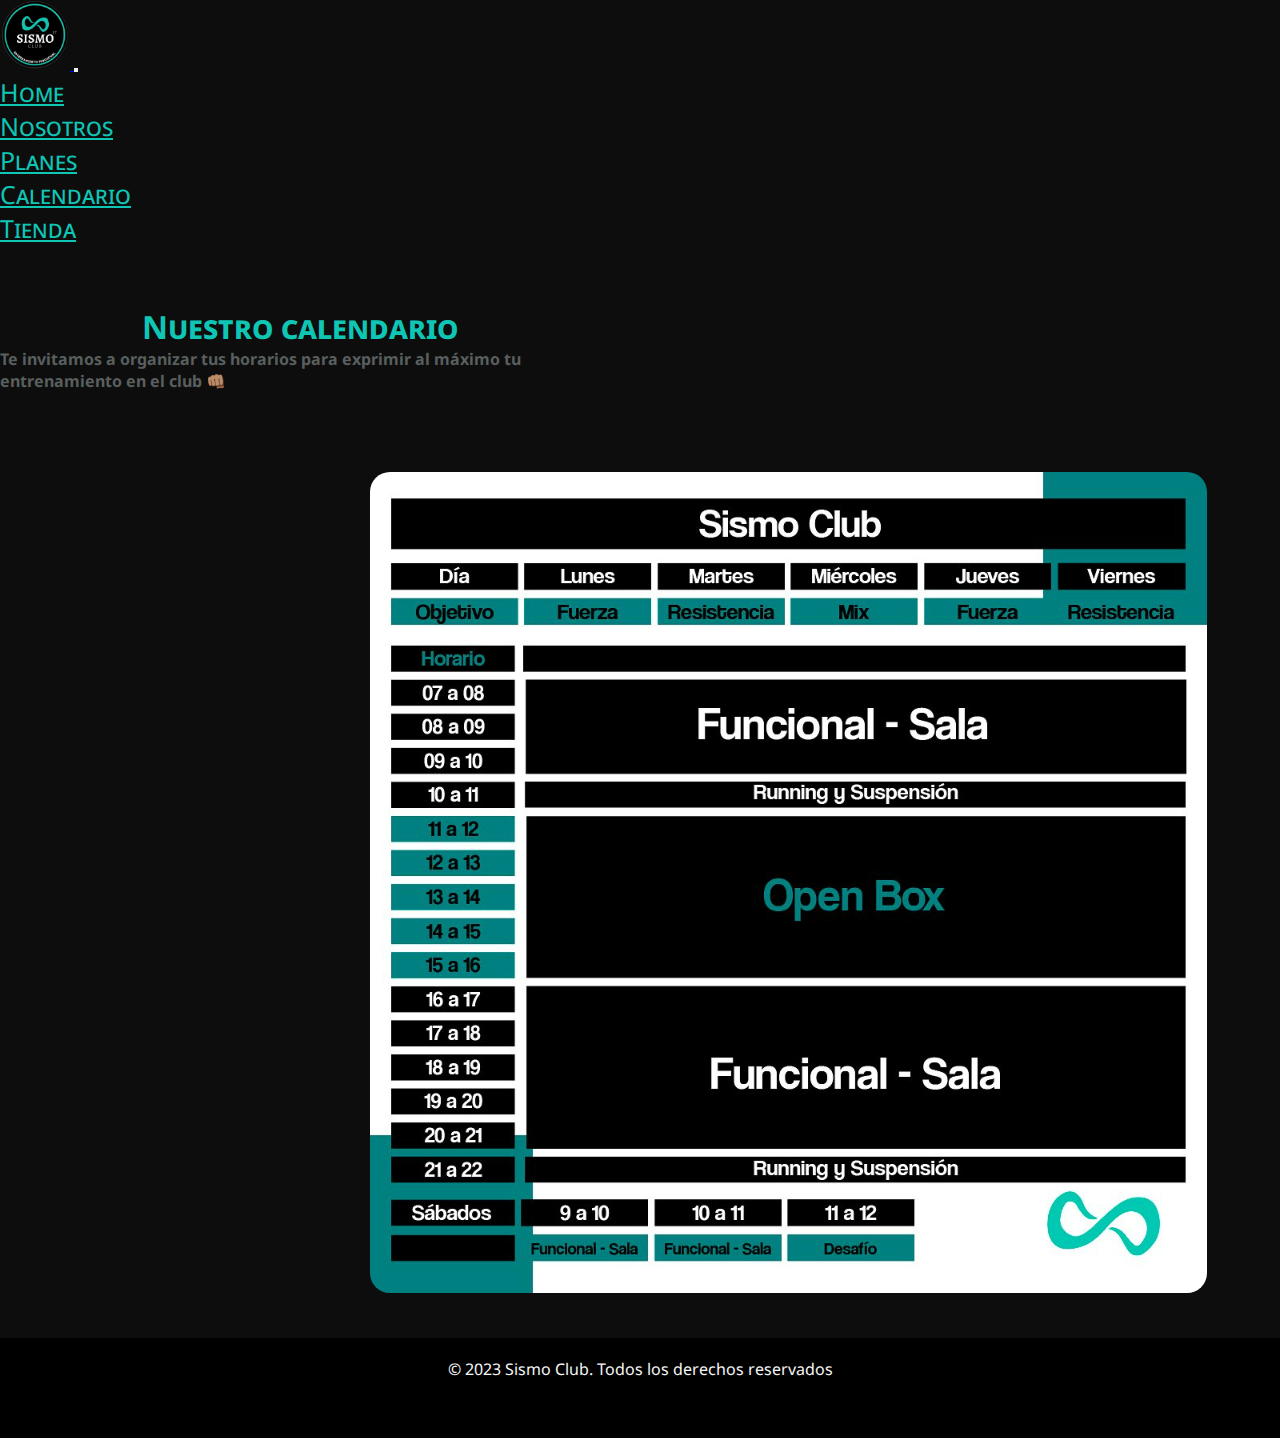
<file: paginas/horarios.html>
<!DOCTYPE html>
<html lang="es">

<head>
  <meta charset="UTF-8">
  <meta name="viewport" content="width=device-width, initial-scale=1.0">
  <!-- REDES -->
  <link rel="stylesheet" href="https://cdnjs.cloudflare.com/ajax/libs/font-awesome/6.4.2/css/all.min.css"
    integrity="sha512-z3gLpd7yknf1YoNbCzqRKc4qyor8gaKU1qmn+CShxbuBusANI9QpRohGBreCFkKxLhei6S9CQXFEbbKuqLg0DA=="
    crossorigin="anonymous" referrerpolicy="no-referrer" />
  <!-- BOOSTRAP -->
  <link href="https://cdn.jsdelivr.net/npm/bootstrap@5.1.3/dist/css/bootstrap.min.css" rel="stylesheet"
    integrity="sha384-1BmE4kWBq78iYhFldvKuhfTAU6auU8tT94WrHftjDbrCEXSU1oBoqyl2QvZ6jIW3" crossorigin="anonymous">
  <!-- ESTILOS -->
  <link rel="stylesheet" href="../estilos.css">
  <title>Sismo</title>
</head>

<body>
  <!-- HEADER FIXED WITH COLOR ON SCROLL START-->
  <header>
    <nav class="navbar navbar-expand-lg navbar-dark fixed-top p-md-3">
      <div class="container-fluid">
        <a class="navbar-brand" href="../index.html">
          <img class="logo" src="../imagenes/logo02-01.png" alt="logo Sismo Club">
        </a>
        <button class="navbar-toggler" type="button" data-bs-toggle="collapse" data-bs-target="#collapsibleNavbar">
          <i class="fa-solid fa-bars-staggered"></i>
        </button>
        <div class="collapse navbar-collapse justify-content-end" id="collapsibleNavbar">
          <ul class="navbar-nav">
            <li class="nav-item">
              <a class="nav-link" href="../index.html">Home</a>
            </li>
            <li class="nav-item">
              <a class="nav-link" href="../paginas/nosotros.html">Nosotros</a>
            </li>
            <li class="nav-item">
              <a class="nav-link" href="../paginas/membresia.html">Planes</a>
            </li>
            <li class="nav-item">
              <a class="nav-link" href="../paginas/horarios.html">Calendario</a>
            </li>
            <li class="nav-item">
              <a class="nav-link" href="../paginas/tienda.html">Tienda</a>
            </li>
          </ul>
        </div>
      </div>
    </nav>
  </header>
  <!-- HEADER FIXED WITH COLOR ON SCROLL END-->

  <!-- Main de horarios START-->
  <main>
    <div class="container-fluid p-5 text-center fondohorario">
      <div class="planesdesc container">
        <h1 class="title1">Nuestro calendario</h1>
        <p class="text-white">Te invitamos a organizar tus horarios para exprimir al máximo tu entrenamiento en el club
        👊🏽</p>
      </div>
    </div>

    <!-- Main de Horario END-->

    <!-- Foto de HOrario Start-->
    <article>
      <img class="calendarioimg" src="../imagenes/calendario.png" alt="Horario del Club"">
    </article> 
  </main>
<!-- Foto de HOrario -->

<!-- FOOTER START end-->
  <footer>
  <p>&copy; 2023 Sismo Club. Todos los derechos reservados</p>
  <div>
  <a class=" redes" href="#"><i class="fa-brands fa-facebook fa-beat"></i></a>
    <a class="redes" href="#"><i class="fa-brands fa-whatsapp fa-beat"></i></a>
    <a class="redes" href="#"><i class="fa-brands fa-instagram fa-beat"></i></a>
    <a class="redes" href="#"><i class="fa-regular fa-envelope fa-beat"></i></a>
  </div>
  </footer>
      <!-- FOOTER START -->


      <!-- BUNDLE -->
      <script src="https://cdn.jsdelivr.net/npm/bootstrap@5.1.3/dist/js/bootstrap.bundle.min.js"
        integrity="sha384-ka7Sk0Gln4gmtz2MlQnikT1wXgYsOg+OMhuP+IlRH9sENBO0LRn5q+8nbTov4+1p" crossorigin="anonymous">
      </script>

      <!-- JQUERY CDN -->
      <script src="https://cdnjs.cloudflare.com/ajax/libs/jquery/3.7.1/jquery.min.js"></script>
      <script>
        $(document).ready(function () {
          // Selector para el elemento navbar
          var $navbar = $('.navbar');

          // Altura en píxeles desde la parte superior de la página en la que se cambia el color
          var scrollOffset = 10;

          // Manejador de evento de desplazamiento
          $(window).scroll(function () {
            if ($(this).scrollTop() > scrollOffset) {
              $navbar.addClass('scrolled'); // Agrega la clase 'scrolled' al navbar
            } else {
              $navbar.removeClass('scrolled'); // Quita la clase 'scrolled' del navbar
            }
          });
        });
      </script>

</body>

</html>
</file>
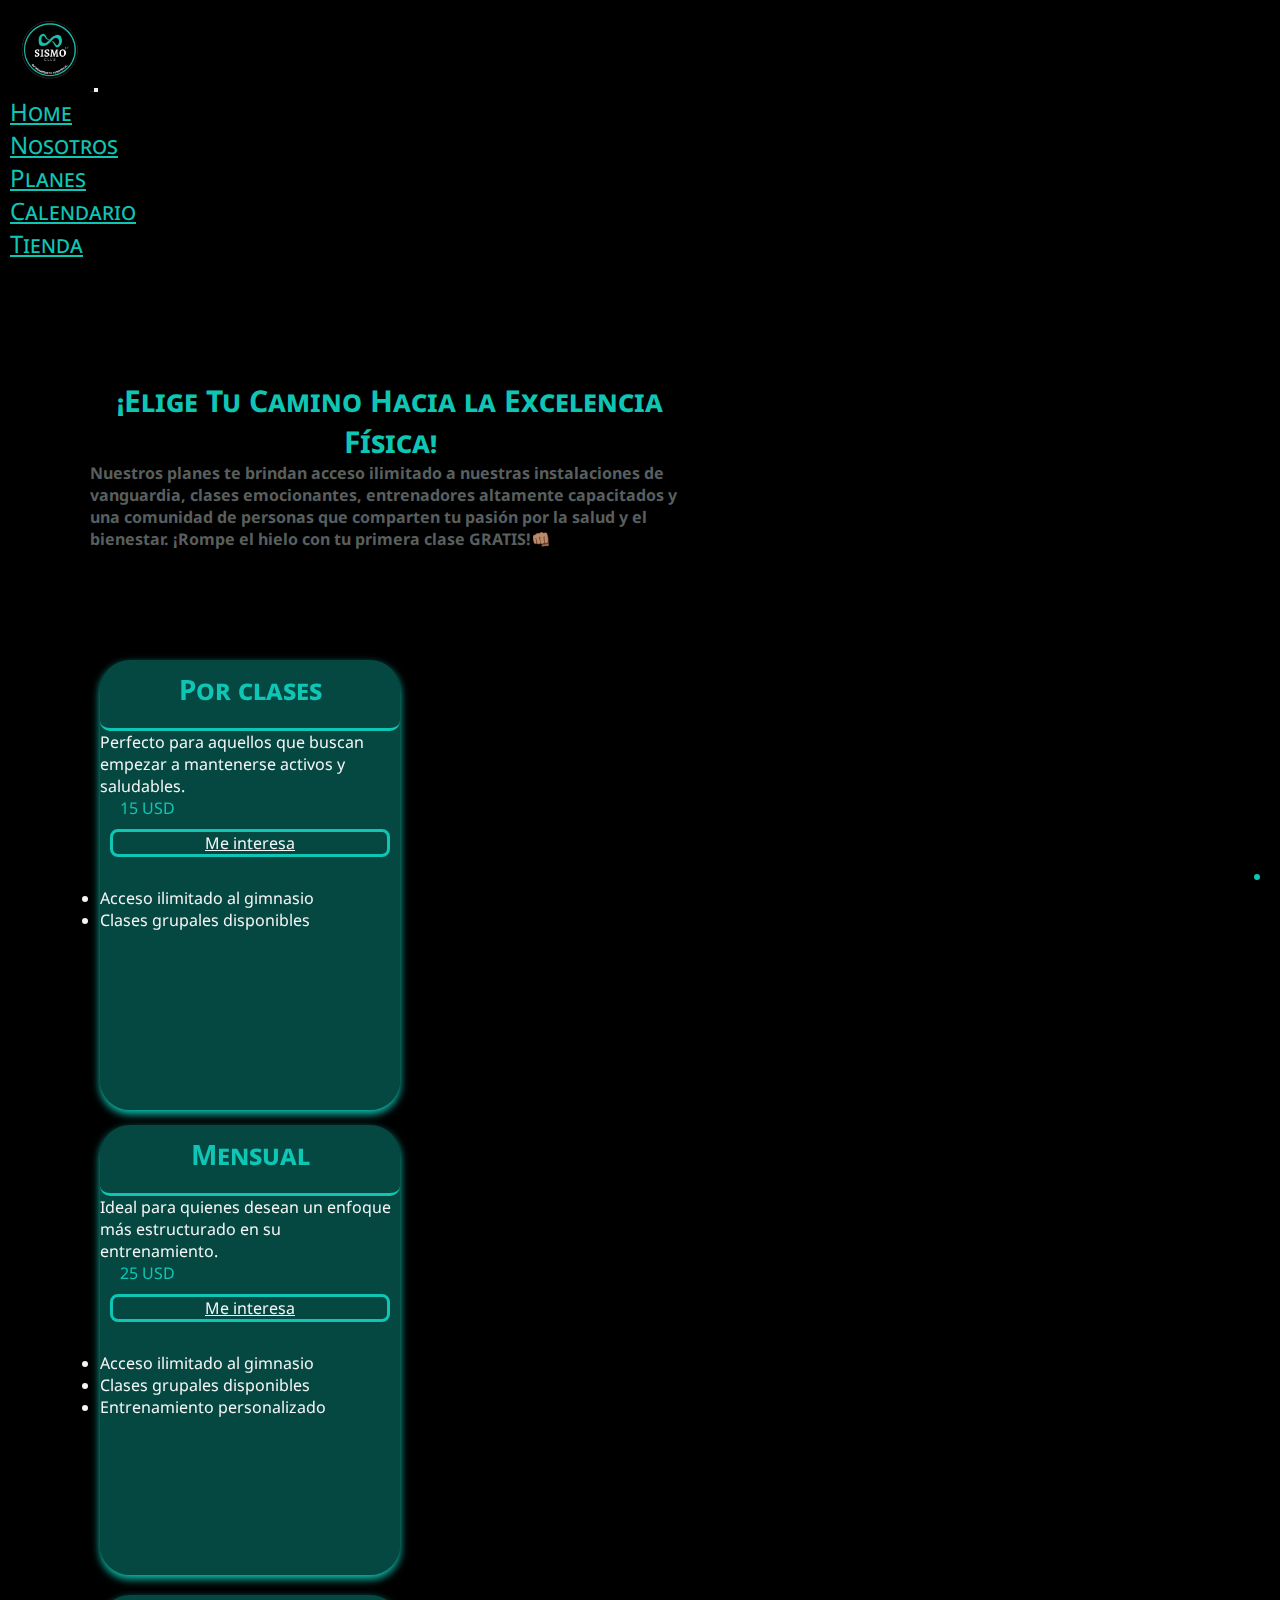
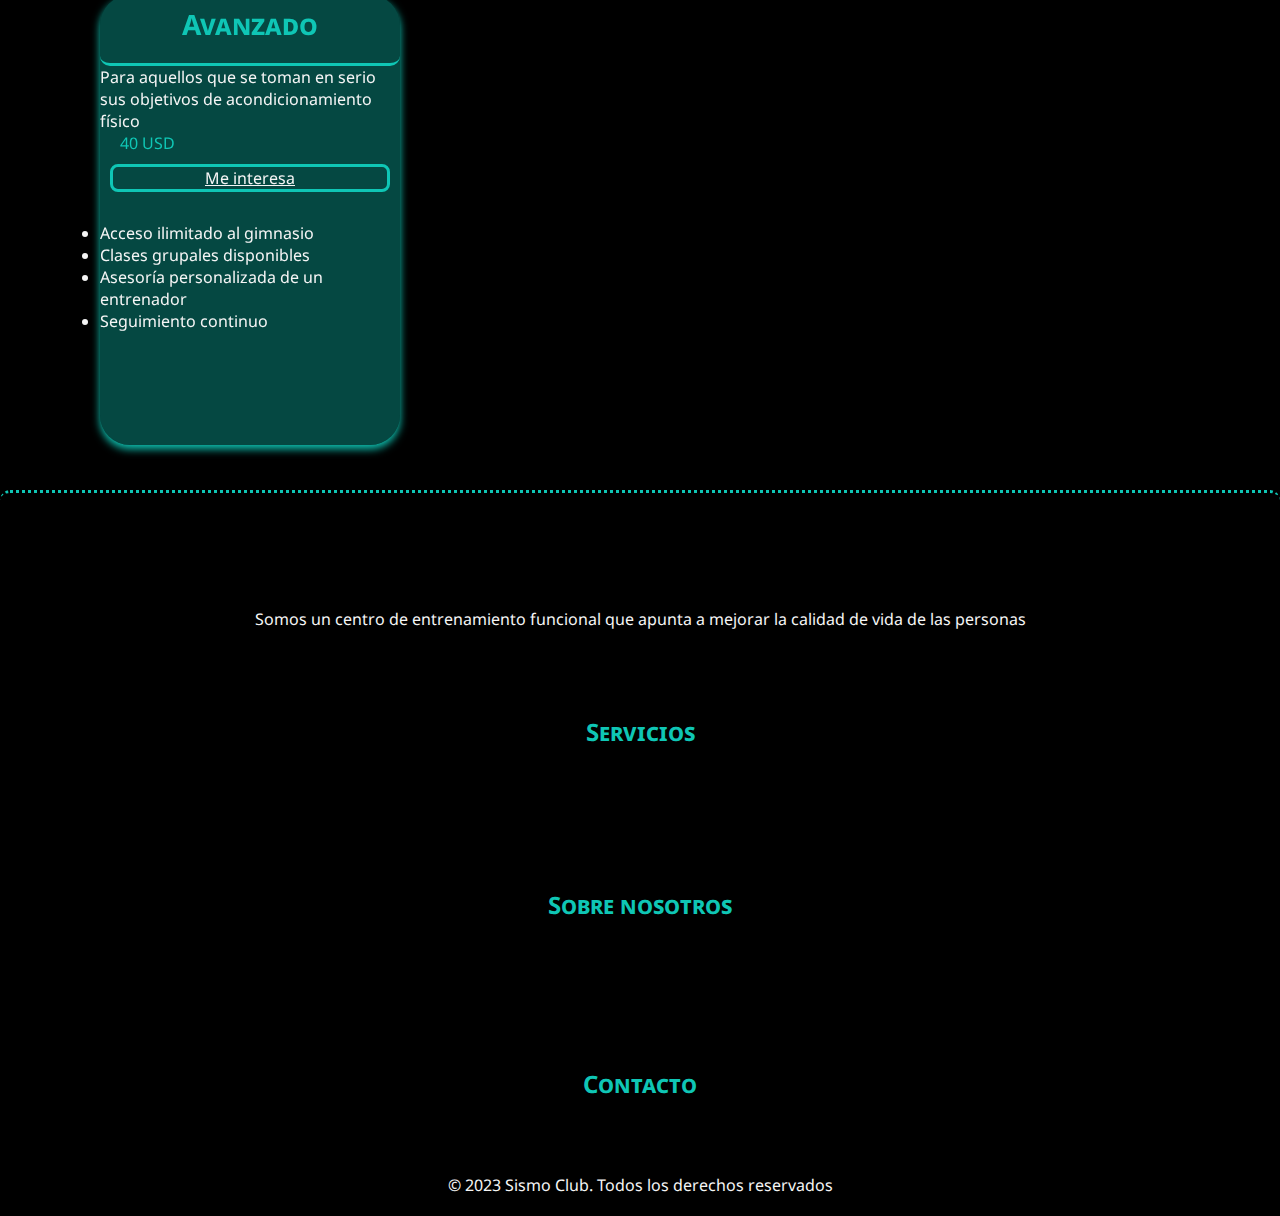
<file: paginas/membresia.html>
<!DOCTYPE html>
<html lang="es">

<head>
  <meta charset="UTF-8">
  <meta name="viewport" content="width=device-width, initial-scale=1.0">
  <meta name="description" content="Descubre los planes de nuestro club funcional para mejorar tu salud y bienestar. Ofrecemos opciones flexibles por mes, día y año. Encuentra la membresía perfecta para tus necesidades y únete a nuestra comunidad activa hoy.">
  <!-- REDES -->
  <link rel="stylesheet" href="https://cdnjs.cloudflare.com/ajax/libs/font-awesome/6.4.2/css/all.min.css"
    integrity="sha512-z3gLpd7yknf1YoNbCzqRKc4qyor8gaKU1qmn+CShxbuBusANI9QpRohGBreCFkKxLhei6S9CQXFEbbKuqLg0DA=="
    crossorigin="anonymous" referrerpolicy="no-referrer" />
  <!-- BOOSTRAP -->
  <link href="https://cdn.jsdelivr.net/npm/bootstrap@5.1.3/dist/css/bootstrap.min.css" rel="stylesheet"
    integrity="sha384-1BmE4kWBq78iYhFldvKuhfTAU6auU8tT94WrHftjDbrCEXSU1oBoqyl2QvZ6jIW3" crossorigin="anonymous">
  <!-- ANIMACIONES -->
  <link rel="stylesheet" href="https://unpkg.com/aos@next/dist/aos.css" />
  <!-- ESTILOS -->
  <link rel="icon" href="../imagenes/1x/infinity-solid.svg">
  <link rel="stylesheet" href="../CSS/estilos.css">
  <title>Sismo Club│Membresías</title>
</head>

<body>
  <!-- HEADER FIXED WITH COLOR ON SCROLL START-->
  <header>
    <nav class="navbar navbar-expand-lg navbar-dark fixed-top p-md-3">
      <div class="container-fluid">
        <a class="navbar-brand" href="../index.html">
          <img class="logo" src="../imagenes/logo02-01.png" alt="logo Sismo Club">
        </a>
        <button class="navbar-toggler" type="button" data-bs-toggle="collapse" data-bs-target="#collapsibleNavbar">
          <i class="fa-solid fa-bars-staggered"></i>
        </button>
        <div class="collapse navbar-collapse justify-content-end" id="collapsibleNavbar">
          <ul class="navbar-nav">
            <li class="nav-item">
              <a class="nav-link" href="../index.html">Home</a>
            </li>
            <li class="nav-item">
              <a class="nav-link" href="../paginas/nosotros.html">Nosotros</a>
            </li>
            <li class="nav-item">
              <a class="nav-link" href="../paginas/membresia.html">Planes</a>
            </li>
            <li class="nav-item">
              <a class="nav-link" href="../paginas/horarios.html">Calendario</a>
            </li>
            <li class="nav-item">
              <a class="nav-link" href="../paginas/tienda.html">Tienda</a>
            </li>
          </ul>
        </div>
      </div>
    </nav>
  </header>
  <!-- HEADER FIXED WITH COLOR ON SCROLL END-->

  <!-- Main con explicacion y foto START-->
  <main>
    <div class="container-fluid p-5 text-center fondo">
      <div class="planesdesc container">
        <h1>¡Elige Tu Camino Hacia la Excelencia Física!</h1>
        <p>Nuestros planes te brindan acceso ilimitado a nuestras instalaciones de vanguardia, clases emocionantes,
          entrenadores altamente capacitados y una comunidad de personas que comparten tu pasión por la salud y el
          bienestar.
          ¡Rompe el hielo con tu primera clase <span>GRATIS!👊🏽</span></p>
      </div>
    </div>
    <!-- Main con explicacion y foto END-->

    <!-- Contenido / planes start -->
    <section class="container">
      <div class="row">
        <div class="contenido col-md-4" data-aos="flip-left">
            <h2>Por clases</h2>
            <p>Perfecto para aquellos que buscan empezar a mantenerse activos y saludables.</p>
            <p class="precio">15 USD</p>
            <a id="btnplanes" class="btn" href="https://web.whatsapp.com/">Me interesa</a>
            <ul class="lista">
              <li>Acceso ilimitado al gimnasio</li>
              <li>Clases grupales disponibles</li>
            </ul>
          </div>
        <div class="contenido col-md-4" data-aos="flip-left">
            <h2 class="title2">Mensual</h2>
            <p>Ideal para quienes desean un enfoque más estructurado en su entrenamiento.</p>
            <p class="precio">25 USD</p>
            <a id="btnplanes" class="btn" href="https://web.whatsapp.com/">Me interesa</a>
            <ul class="lista">
              <li>Acceso ilimitado al gimnasio</li>
              <li>Clases grupales disponibles</li>
              <li>Entrenamiento personalizado</li>
            </ul>
          </div>
        <div class="contenido col-md-4" data-aos="flip-left">
            <h2 class="title2">Avanzado</h2>
            <p>Para aquellos que se toman en serio sus objetivos de acondicionamiento físico</p>
            <p class="precio">40 USD</p>
            <a id="btnplanes" class="btn" href="https://web.whatsapp.com/">Me interesa</a>
            <ul class="lista">
              <li>Acceso ilimitado al gimnasio</li>
              <li>Clases grupales disponibles</li>
              <li>Asesoría personalizada de un entrenador</li>
              <li>Seguimiento continuo</li>
            </ul>
          </div>
    </section>
  </main>

  <!-- FOOTER START -->
  <footer>
    <div class="row container-fluid">
      <div class="col-lg-3">
        <img class="logo" data-aos="zoom-in" src="../imagenes/logo02-01.png" alt="Logo de Sismo Club">
        <p class="somos">Somos un centro de entrenamiento funcional que apunta a mejorar la calidad de vida de las
          personas</p>
        <img class="logo" data-aos="zoom-in" src="../imagenes/puma.png" alt="Logo de Puma">
      </div>
      <div class="col-lg-3">
        <h4>Servicios</h4>
        <div class="servicios" data-aos="zoom-in">
          <p>Funcional</p>
          <p>Musculación</p>
          <p>Cardio</p>
          <p>Suspensión</p>
          <p>Clases personalizadas</p>
        </div>
      </div>
      <div class="col-lg-3">
        <h4 class="nos">Sobre nosotros</h4>
        <div class="nos2" data-aos="zoom-in">
          <a href="../paginas/nosotros.html">Nosotros</a>
          <a href="">Terminos y condiciones</a>
          <a href="">Politica de privacidad</a>
        </div>
      </div>
      <div class="col-lg-3">
        <h4>Contacto</h4>
        <div class="contacto-item" data-aos="zoom-in">
          <div>
            <i class="fa-solid fa-location-dot fa-beat colorr"></i>
            <p>Hermanos Gil 1123bis, PRADO</p>
          </div>
          <div class="contacto-item">
            <i class="fa-solid fa-phone fa-beat colorr"></i>
            <p>099936782</p>
          </div>
        </div>
      </div>
    </div>
    <div>
      <a class="redes" href="https://www.facebook.com/"><i class="fa-brands fa-facebook fa-beat"></i></a>
      <a class="redes" href="https://web.whatsapp.com/"><i class="fa-brands fa-whatsapp fa-beat"></i></a>
      <a class="redes" href="https://www.instagram.com/sismo.ft/"><i class="fa-brands fa-instagram fa-beat"></i></a>
      <a class="redes" href="https://mail.google.com/"><i class="fa-regular fa-envelope fa-beat"></i></a>
    </div>
    <p class="derechos">&copy; 2023 Sismo Club. Todos los derechos reservados</p>
  </footer>
  <!-- FOOTER END -->

  <button class="btn back-to-top-btn" onclick="scrollToTop()">
    <i class="fa-solid fa-arrow-up"></i>
  </button>

  <!-- ANIMACIONES -->
  <script src="https://unpkg.com/aos@next/dist/aos.js"></script>
  <script>
    AOS.init();
  </script>

  <!-- BACK TO TOP -->
  <script>
    // Función para animar el scroll hacia arriba
    function scrollToTop() {
      window.scrollTo({
        top: 0,
        behavior: 'smooth' // Agrega animación
      });
    }
    // Función para mostrar/ocultar el botón en función del scroll
    document.addEventListener('scroll', function () {
      var scrollPosition = window.scrollY;

      // Ajusta el valor según cuánto quieres que el usuario haga scroll antes de mostrar el botón
      if (scrollPosition > 300) {
        document.querySelector('.back-to-top-btn').style.display = 'block';
      } else {
        document.querySelector('.back-to-top-btn').style.display = 'none';
      }
    });
  </script>

  <!-- BUNDLE -->
  <script src="https://cdn.jsdelivr.net/npm/bootstrap@5.1.3/dist/js/bootstrap.bundle.min.js"
    integrity="sha384-ka7Sk0Gln4gmtz2MlQnikT1wXgYsOg+OMhuP+IlRH9sENBO0LRn5q+8nbTov4+1p" crossorigin="anonymous">
  </script>
  <!-- JQUERY CDN -->
  <script src="https://cdnjs.cloudflare.com/ajax/libs/jquery/3.7.1/jquery.min.js"></script>

  <script>
    $(document).ready(function () {
      // Selector para el elemento navbar
      var $navbar = $('.navbar');

      // Altura en píxeles desde la parte superior de la página en la que se cambia el color
      var scrollOffset = 10;

      // Manejador de evento de desplazamiento
      $(window).scroll(function () {
        if ($(this).scrollTop() > scrollOffset) {
          $navbar.addClass('scrolled'); // Agrega la clase 'scrolled' al navbar
        } else {
          $navbar.removeClass('scrolled'); // Quita la clase 'scrolled' del navbar
        }
      });
    });
  </script>

</body>

</html>
</file>
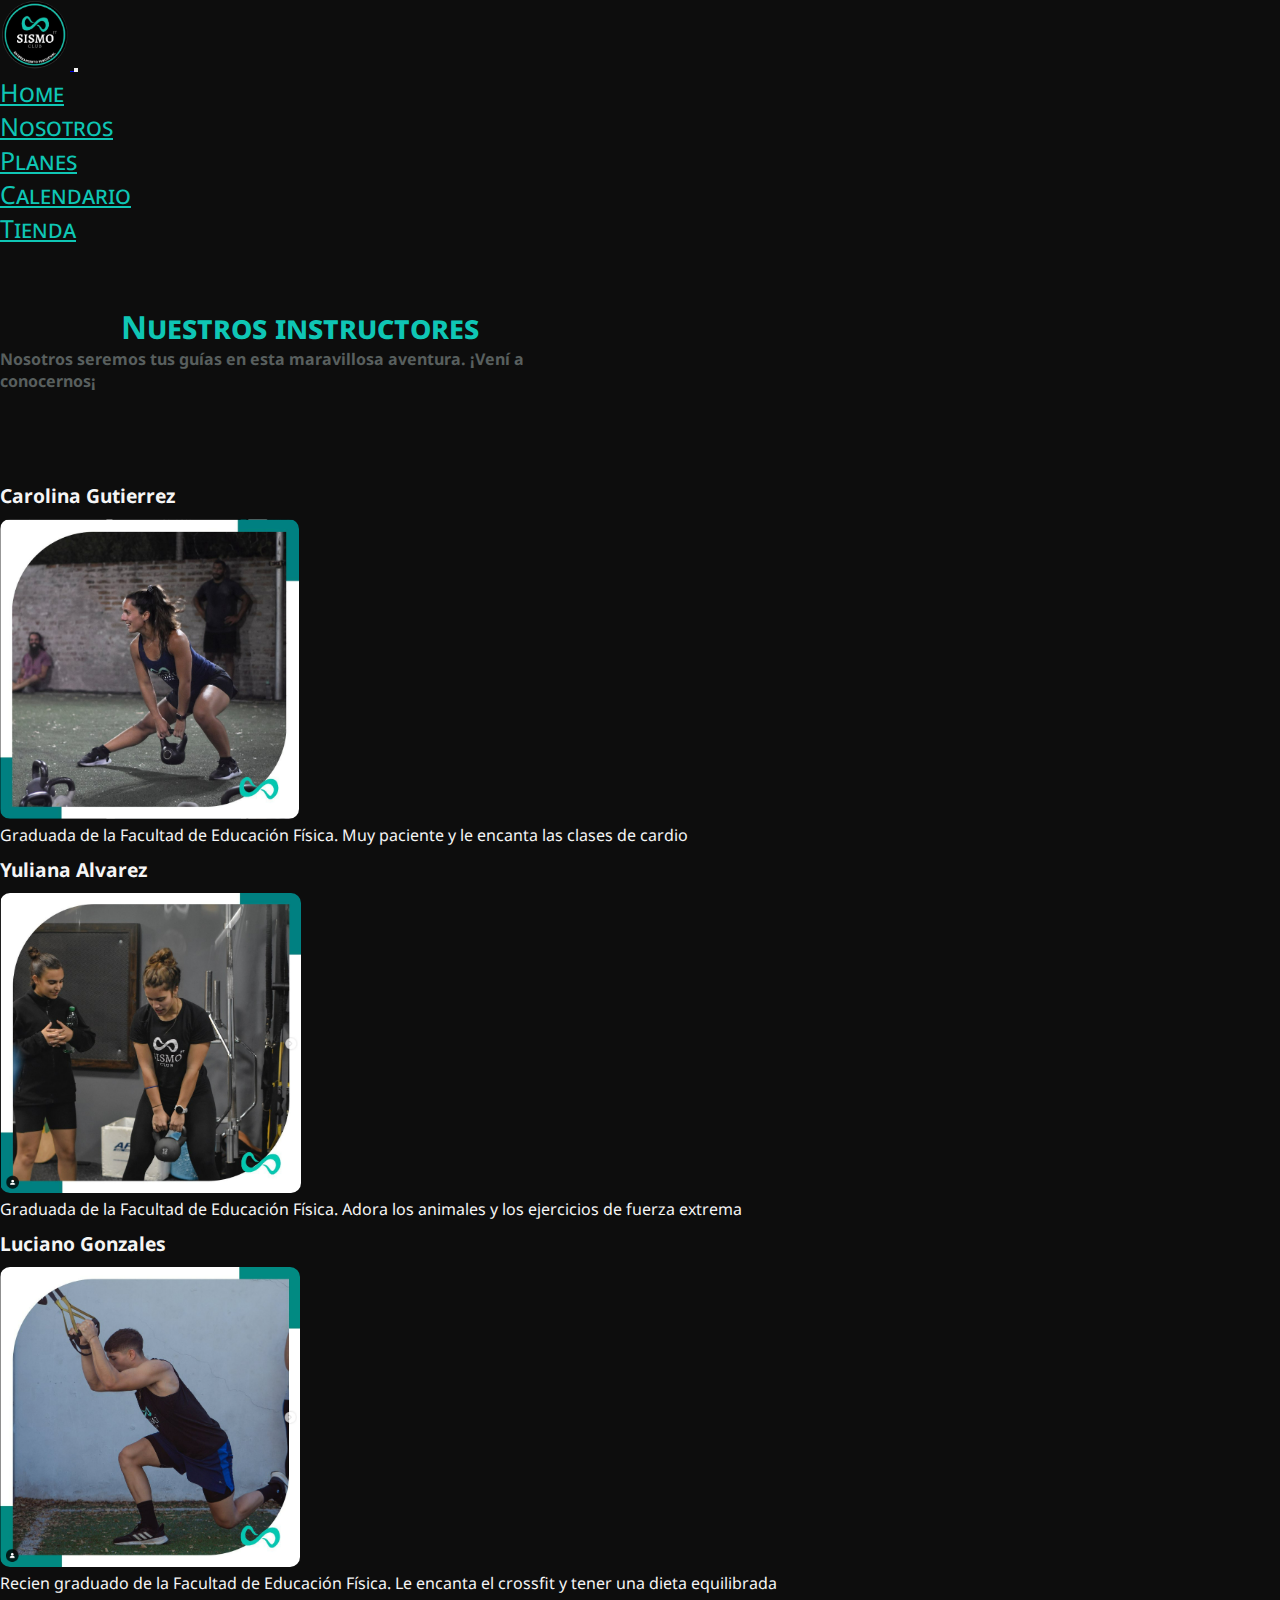
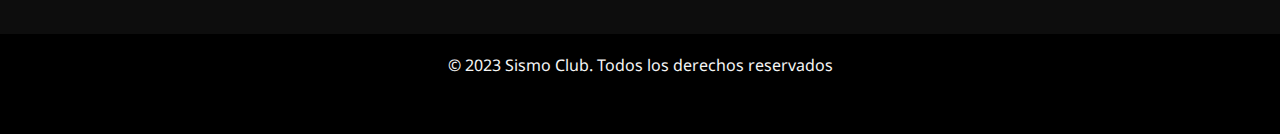
<file: paginas/nosotros.html>
<!DOCTYPE html>
<html lang="es">

<head>
  <meta charset="UTF-8">
  <meta name="viewport" content="width=device-width, initial-scale=1.0">
  <!-- REDES -->
  <link rel="stylesheet" href="https://cdnjs.cloudflare.com/ajax/libs/font-awesome/6.4.2/css/all.min.css"
    integrity="sha512-z3gLpd7yknf1YoNbCzqRKc4qyor8gaKU1qmn+CShxbuBusANI9QpRohGBreCFkKxLhei6S9CQXFEbbKuqLg0DA=="
    crossorigin="anonymous" referrerpolicy="no-referrer" />
  <!-- BOOSTRAP -->
  <link href="https://cdn.jsdelivr.net/npm/bootstrap@5.1.3/dist/css/bootstrap.min.css" rel="stylesheet"
    integrity="sha384-1BmE4kWBq78iYhFldvKuhfTAU6auU8tT94WrHftjDbrCEXSU1oBoqyl2QvZ6jIW3" crossorigin="anonymous">
  <!-- ESTILOS -->
  <link rel="stylesheet" href="../estilos.css">
  <title>Sismo</title>
</head>

<body>
  <!-- HEADER FIXED WITH COLOR ON SCROLL START-->
  <header>
    <nav class="navbar navbar-expand-lg navbar-dark fixed-top p-md-3">
      <div class="container-fluid">
        <a class="navbar-brand" href="../index.html">
          <img class="logo" src="../imagenes/logo02-01.png" alt="logo Sismo Club">
        </a>
        <button class="navbar-toggler" type="button" data-bs-toggle="collapse" data-bs-target="#collapsibleNavbar">
          <i class="fa-solid fa-bars-staggered"></i>
        </button>
        <div class="collapse navbar-collapse justify-content-end" id="collapsibleNavbar">
          <ul class="navbar-nav">
            <li class="nav-item">
              <a class="nav-link" href="../index.html">Home</a>
            </li>
            <li class="nav-item">
              <a class="nav-link" href="../paginas/nosotros.html">Nosotros</a>
            </li>
            <li class="nav-item">
              <a class="nav-link" href="../paginas/membresia.html">Planes</a>
            </li>
            <li class="nav-item">
              <a class="nav-link" href="../paginas/horarios.html">Calendario</a>
            </li>
            <li class="nav-item">
              <a class="nav-link" href="../paginas/tienda.html">Tienda</a>
            </li>
          </ul>
        </div>
      </div>
    </nav>
  </header>
  <!-- HEADER FIXED WITH COLOR ON SCROLL END-->

  <!-- Main con explicacion y foto START-->
  <main>
  <div class="container-fluid p-5 text-center fondonosotros">
    <div class="planesdesc container">
      <h1>Nuestros instructores</h1>
      <p class="text-white">Nosotros seremos tus guías en esta maravillosa aventura. ¡Vení a conocernos¡</p>
    </div>
  </div>
    <!-- Main de nosotros END-->

    <!-- Section de instructores START -->
    <section class="container">
      <div class="row marg">
        <div class="col-md-4">
          <h3>Carolina Gutierrez</h3>
          <img src="../imagenes/caro.png" class="imagenes" alt="Cinque Terre">
          <p class="persona"> Graduada de la Facultad de Educación Física. Muy paciente y le encanta las clases de
            cardio</p>
          <div>
            <a class="redes" href="#"><i class="fa-brands fa-facebook"></i></a>
            <a class="redes" href="#"><i class="fa-brands fa-whatsapp"></i></a>
            <a class="redes" href="#"><i class="fa-brands fa-instagram"></i></a>
          </div>
        </div>

        <div class="col-md-4">
          <h3>Yuliana Alvarez</h3>
          <img src="../imagenes/yuli.png" class="imagenes" alt="Cinque Terre">
          <p class="persona"> Graduada de la Facultad de Educación Física. Adora los animales y los ejercicios de fuerza
            extrema</p>
          <div>
            <a class="redes" href="#"><i class="fa-brands fa-facebook"></i></a>
            <a class="redes" href="#"><i class="fa-brands fa-whatsapp"></i></a>
            <a class="redes" href="#"><i class="fa-brands fa-instagram"></i></a>
          </div>
        </div>

        <div class="col-md-4">
          <h3>Luciano Gonzales</h3>
          <img src="../imagenes/luigi.png" class="imagenes" alt="Cinque Terre">
          <p class="persona"> Recien graduado de la Facultad de Educación Física. Le encanta el crossfit y tener una
            dieta equilibrada</p>
          <div>
            <a class="redes" href="#"><i class="fa-brands fa-facebook"></i></a>
            <a class="redes" href="#"><i class="fa-brands fa-whatsapp"></i></a>
            <a class="redes" href="#"><i class="fa-brands fa-instagram "></i></a>
          </div>
        </div>
      </div>
    </section>
  </main>
  <!-- Section de instructores END -->

  <!-- FOOTER START -->
  <footer>
    <p>&copy; 2023 Sismo Club. Todos los derechos reservados</p>
    <div>
      <a class="redes" href="#"><i class="fa-brands fa-facebook fa-beat"></i></a>
      <a class="redes" href="#"><i class="fa-brands fa-whatsapp fa-beat"></i></a>
      <a class="redes" href="#"><i class="fa-brands fa-instagram fa-beat"></i></a>
      <a class="redes" href="#"><i class="fa-regular fa-envelope fa-beat"></i></a>
    </div>
  </footer>
  <!-- FOOTER START -->


  <!-- BUNDLE -->
  <script src="https://cdn.jsdelivr.net/npm/bootstrap@5.1.3/dist/js/bootstrap.bundle.min.js"
    integrity="sha384-ka7Sk0Gln4gmtz2MlQnikT1wXgYsOg+OMhuP+IlRH9sENBO0LRn5q+8nbTov4+1p" crossorigin="anonymous">
  </script>
  <!-- JQUERY CDN -->
  <script src="https://cdnjs.cloudflare.com/ajax/libs/jquery/3.7.1/jquery.min.js"></script>
  <script>
    $(document).ready(function () {
      // Selector para el elemento navbar
      var $navbar = $('.navbar');

      // Altura en píxeles desde la parte superior de la página en la que se cambia el color
      var scrollOffset = 10;

      // Manejador de evento de desplazamiento
      $(window).scroll(function () {
        if ($(this).scrollTop() > scrollOffset) {
          $navbar.addClass('scrolled'); // Agrega la clase 'scrolled' al navbar
        } else {
          $navbar.removeClass('scrolled'); // Quita la clase 'scrolled' del navbar
        }
      });
    });
  </script>

</body>

</html>
</file>
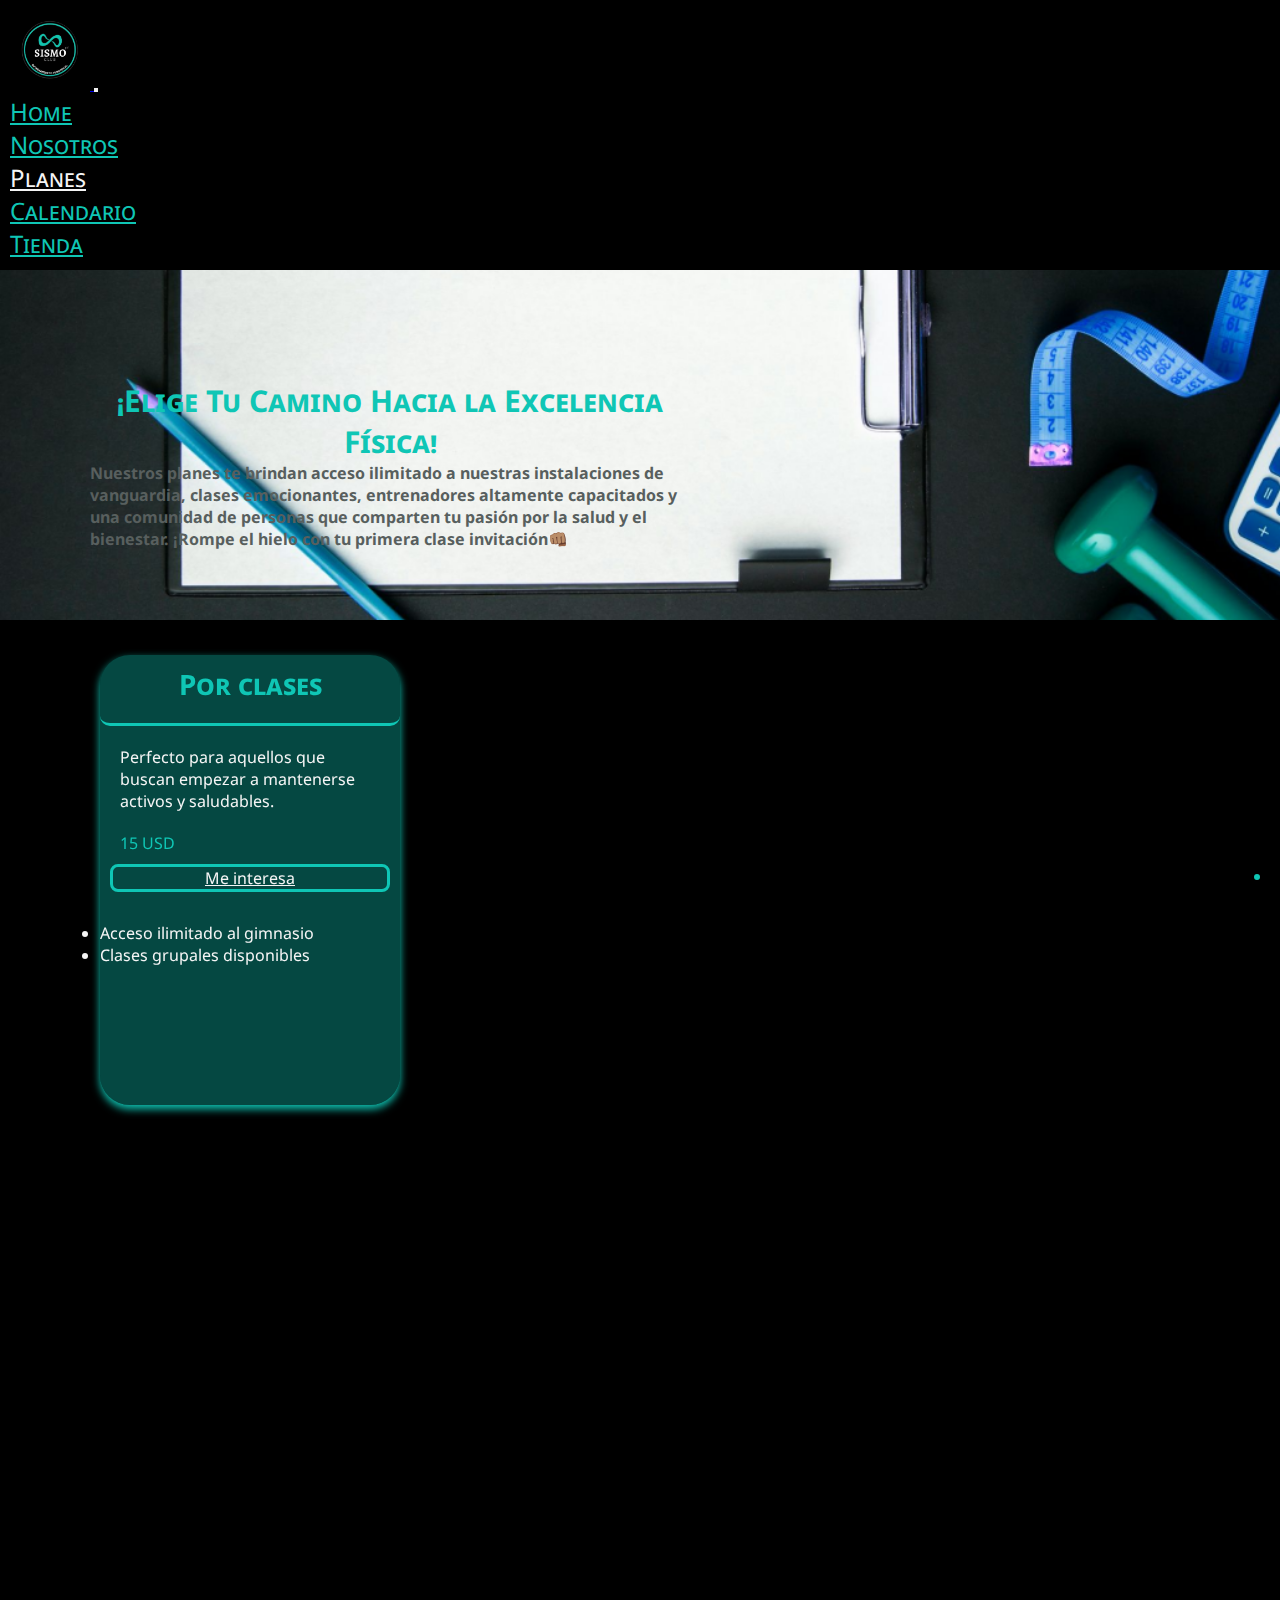
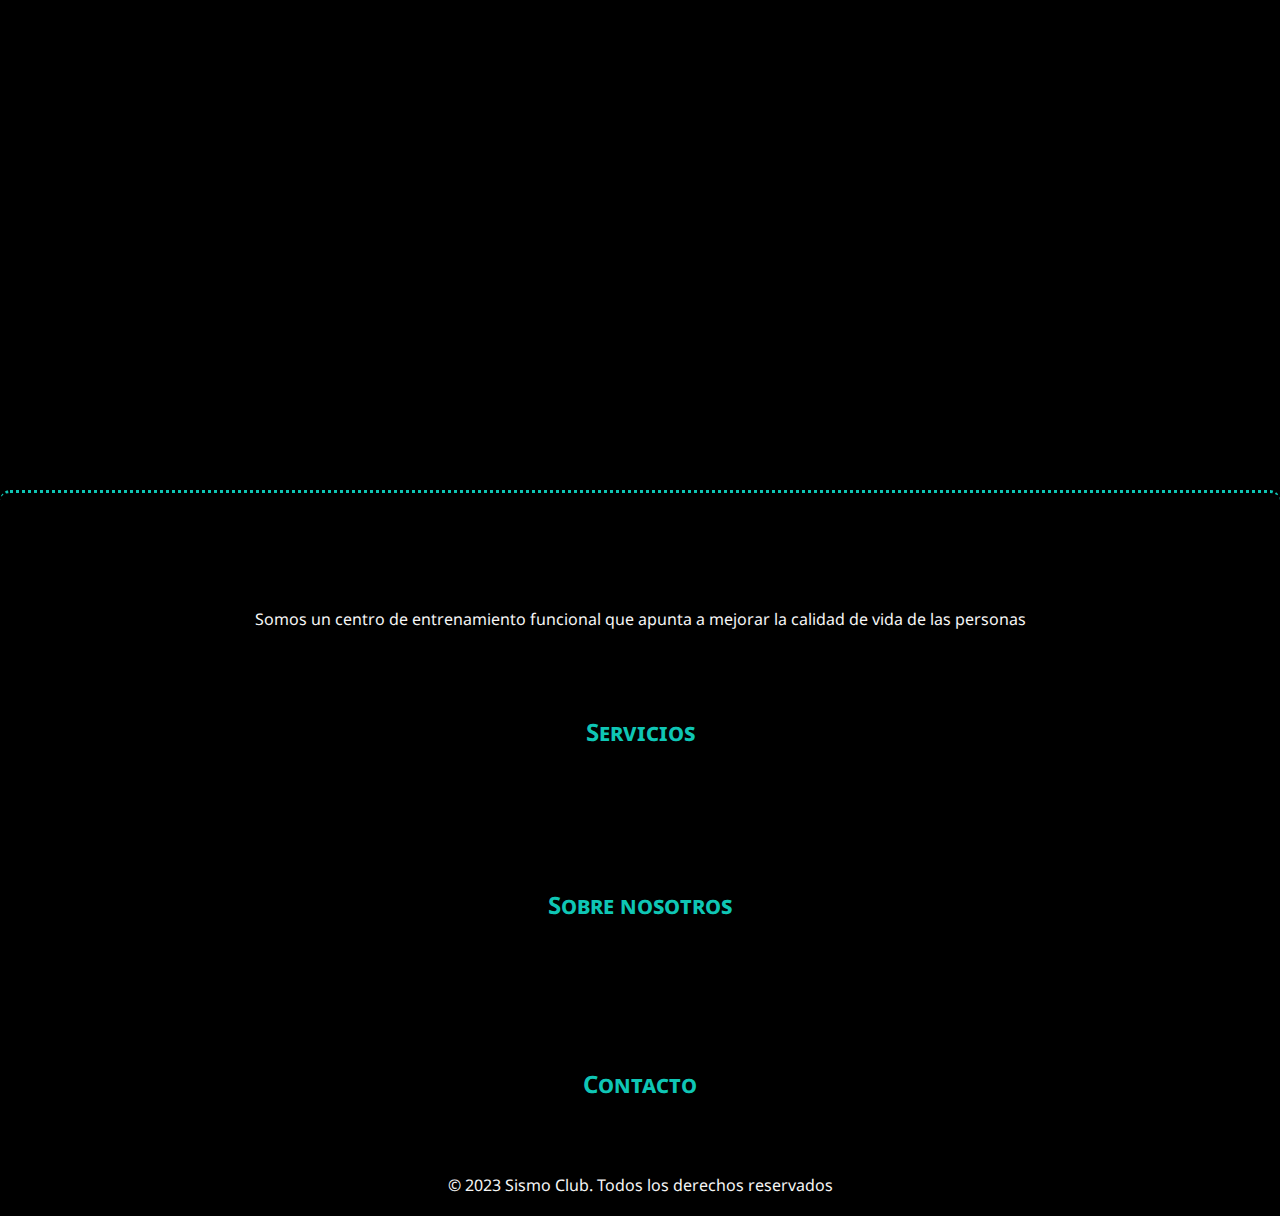
<file: paginas/planes-de-membresias.html>
<!DOCTYPE html>
<html lang="es">

<head>
  <meta charset="UTF-8">
  <meta name="viewport" content="width=device-width, initial-scale=1.0">
  <!-- REDES -->
  <link rel="stylesheet" href="https://cdnjs.cloudflare.com/ajax/libs/font-awesome/6.4.2/css/all.min.css"
    integrity="sha512-z3gLpd7yknf1YoNbCzqRKc4qyor8gaKU1qmn+CShxbuBusANI9QpRohGBreCFkKxLhei6S9CQXFEbbKuqLg0DA=="
    crossorigin="anonymous" referrerpolicy="no-referrer" />
  <!-- BOOSTRAP -->
  <link href="https://cdn.jsdelivr.net/npm/bootstrap@5.1.3/dist/css/bootstrap.min.css" rel="stylesheet"
    integrity="sha384-1BmE4kWBq78iYhFldvKuhfTAU6auU8tT94WrHftjDbrCEXSU1oBoqyl2QvZ6jIW3" crossorigin="anonymous">
  <!-- ANIMACIONES -->
  <link rel="stylesheet" href="https://unpkg.com/aos@next/dist/aos.css" />
  <!-- ESTILOS -->
  <link rel="icon" href="../imagenes/1x/infinity-solid.svg">
  <link rel="stylesheet" href="../css/estilos.css">
  <title>Sismo Club │ Membresías</title>
  <meta name="description"
    content="Descubre los planes de nuestro club funcional para mejorar tu salud y bienestar. Ofrecemos opciones flexibles por mes, día y año. Encuentra la membresía perfecta para tus necesidades y únete a nuestra comunidad activa hoy.">
  <meta name="keywords" content="planes de membresias, planes económicos, anual, mensual, por clase, libre acceso">
</head>

<body>
  <!-- HEADER FIXED WITH COLOR ON SCROLL START-->
  <header>
    <nav class="navbar navbar-expand-lg navbar-dark fixed-top p-md-3">
      <div class="container-fluid">
        <a class="navbar-brand" href="../index.html">
          <img class="logo" src="../imagenes/logo sismo.png" alt="logo Sismo Club">
        </a>
        <button class="navbar-toggler" type="button" data-bs-toggle="collapse" data-bs-target="#collapsibleNavbar">
          <i class="fa-solid fa-bars-staggered"></i>
        </button>
        <div class="collapse navbar-collapse justify-content-end" id="collapsibleNavbar">
          <ul class="navbar-nav">
            <li class="nav-item">
              <a class="nav-link" href="../index.html">Home</a>
            </li>
            <li class="nav-item">
              <a class="nav-link" href="../paginas/sobre-nosotros.html">Nosotros</a>
            </li>
            <li class="nav-item">
              <a id="clicked" class="nav-link" href="../paginas/planes-de-membresias.html">Planes</a>
            </li>
            <li class="nav-item">
              <a class="nav-link" href="../paginas/nuestro-calendario.html">Calendario</a>
            </li>
            <li class="nav-item">
              <a class="nav-link" href="../paginas/nuestra-tienda.html">Tienda</a>
            </li>
          </ul>
        </div>
      </div>
    </nav>
  </header>
  <!-- HEADER FIXED WITH COLOR ON SCROLL END-->

  <!-- Main con explicacion y foto START-->
  <main>
    <div class="container-fluid p-5 text-center fondo">
      <div class="planesdesc container">
        <h1>¡Elige Tu Camino Hacia la Excelencia Física!</h1>
        <p>Nuestros planes te brindan acceso ilimitado a nuestras instalaciones de vanguardia, clases emocionantes,
          entrenadores altamente capacitados y una comunidad de personas que comparten tu pasión por la salud y el
          bienestar.
          ¡Rompe el hielo con tu primera clase invitación👊🏽</p>
      </div>
    </div>
    <!-- Main con explicacion y foto END-->

    <!-- Contenido / planes start -->
    <section class="container">
      <div class="row">
        <div class="col-md-4" data-aos="flip-left">
          <div class="contenido">
            <h2 id="borderb">Por clases</h2>
            <p class="des">Perfecto para aquellos que buscan empezar a mantenerse activos y saludables.</p>
            <p class="precio">15 USD</p>
            <a id="btnplanes" class="btn" href="https://web.whatsapp.com/">Me interesa</a>
            <ul class="lista">
              <li>Acceso ilimitado al gimnasio</li>
              <li>Clases grupales disponibles</li>
            </ul>
          </div>
        </div>
        <div class="col-md-4" data-aos="flip-left">
          <div class="contenido">
            <h2 id="borderb">Mensual</h2>
            <p class="des">Ideal para quienes desean un enfoque más estructurado en su entrenamiento.</p>
            <p class="precio">25 USD</p>
            <a id="btnplanes" class="btn" href="https://web.whatsapp.com/">Me interesa</a>
            <ul class="lista">
              <li>Acceso ilimitado al gimnasio</li>
              <li>Clases grupales disponibles</li>
              <li>Entrenamiento personalizado</li>
            </ul>
          </div>
        </div>
        <div class="col-md-4" data-aos="flip-left">
          <div class="contenido">
            <h2 id="borderb">Avanzado</h2>
            <p class="des">Para aquellos que se toman en serio sus objetivos de acondicionamiento físico</p>
            <p class="precio">40 USD</p>
            <a id="btnplanes" class="btn" href="https://web.whatsapp.com/">Me interesa</a>
            <ul class="lista">
              <li>Acceso ilimitado al gimnasio</li>
              <li>Clases grupales disponibles</li>
              <li>Asesoría personalizada de un entrenador</li>
              <li>Seguimiento continuo</li>
            </ul>
          </div>
        </div>
    </section>
  </main>

  <!-- FOOTER START -->
  <footer>
    <div class="row container-fluid">
      <div class="col-lg-3">
        <img class="logo" data-aos="zoom-in" src="../imagenes/logo sismo.png" alt="Logo de Sismo Club">
        <p class="somos">Somos un centro de entrenamiento funcional que apunta a mejorar la calidad de vida de las
          personas</p>
        <img class="logo" data-aos="zoom-in" src="../imagenes/logo puma.png" alt="Logo de Puma">
      </div>
      <div class="col-lg-3">
        <h4>Servicios</h4>
        <div class="servicios" data-aos="zoom-in">
          <p>Funcional</p>
          <p>Musculación</p>
          <p>Cardio</p>
          <p>Suspensión</p>
          <p>Clases personalizadas</p>
        </div>
      </div>
      <div class="col-lg-3">
        <h4 class="nos">Sobre nosotros</h4>
        <div class="nos2" data-aos="zoom-in">
          <a href="../paginas/sobre-nosotros.html">Nosotros</a>
          <a href="">Terminos y condiciones</a>
          <a href="">Politica de privacidad</a>
        </div>
      </div>
      <div class="col-lg-3">
        <h4>Contacto</h4>
        <div class="contacto-item" data-aos="zoom-in">
          <div>
            <i class="fa-solid fa-location-dot fa-beat colorr"></i>
            <p>Hermanos Gil 1123bis, PRADO</p>
          </div>
          <div class="contacto-item">
            <i class="fa-solid fa-phone fa-beat colorr"></i>
            <p><span class="telefono">099911363</span></p>
          </div>
        </div>
      </div>
    </div>
    <div>
      <a class="redes" href="https://www.facebook.com/" target="_blank"><i
          class="fa-brands fa-facebook fa-beat"></i></a>
      <a class="redes" href="https://web.whatsapp.com/" target="_blank"><i
          class="fa-brands fa-whatsapp fa-beat"></i></a>
      <a class="redes" href="https://www.instagram.com/sismo.ft/" target="_blank"><i
          class="fa-brands fa-instagram fa-beat"></i></a>
      <a class="redes" href="https://mail.google.com/" target="_blank"><i
          class="fa-regular fa-envelope fa-beat"></i></a>
    </div>
    <p class="derechos">&copy; 2023 Sismo Club. Todos los derechos reservados</p>
  </footer>
  <!-- FOOTER END -->

  <button class="btn back-to-top-btn" onclick="scrollToTop()">
    <i class="fa-solid fa-arrow-up"></i>
  </button>

  <!-- ANIMACIONES -->
  <script src="https://unpkg.com/aos@next/dist/aos.js"></script>
  <script>
    AOS.init();
  </script>

  <!-- BACK TO TOP -->
  <script>
    // Función para animar el scroll hacia arriba
    function scrollToTop() {
      window.scrollTo({
        top: 0,
        behavior: 'smooth' // Agrega animación
      });
    }
    // Función para mostrar/ocultar el botón en función del scroll
    document.addEventListener('scroll', function () {
      var scrollPosition = window.scrollY;

      // Ajusta el valor según cuánto quieres que el usuario haga scroll antes de mostrar el botón
      if (scrollPosition > 300) {
        document.querySelector('.back-to-top-btn').style.display = 'block';
      } else {
        document.querySelector('.back-to-top-btn').style.display = 'none';
      }
    });
  </script>

  <!-- BUNDLE -->
  <script src="https://cdn.jsdelivr.net/npm/bootstrap@5.1.3/dist/js/bootstrap.bundle.min.js"
    integrity="sha384-ka7Sk0Gln4gmtz2MlQnikT1wXgYsOg+OMhuP+IlRH9sENBO0LRn5q+8nbTov4+1p" crossorigin="anonymous">
  </script>
  <!-- JQUERY CDN -->
  <script src="https://cdnjs.cloudflare.com/ajax/libs/jquery/3.7.1/jquery.min.js"></script>

  <script>
    $(document).ready(function () {
      // Selector para el elemento navbar
      var $navbar = $('.navbar');

      // Altura en píxeles desde la parte superior de la página en la que se cambia el color
      var scrollOffset = 10;

      // Manejador de evento de desplazamiento
      $(window).scroll(function () {
        if ($(this).scrollTop() > scrollOffset) {
          $navbar.addClass('scrolled'); // Agrega la clase 'scrolled' al navbar
        } else {
          $navbar.removeClass('scrolled'); // Quita la clase 'scrolled' del navbar
        }
      });
    });
  </script>

</body>

</html>
</file>
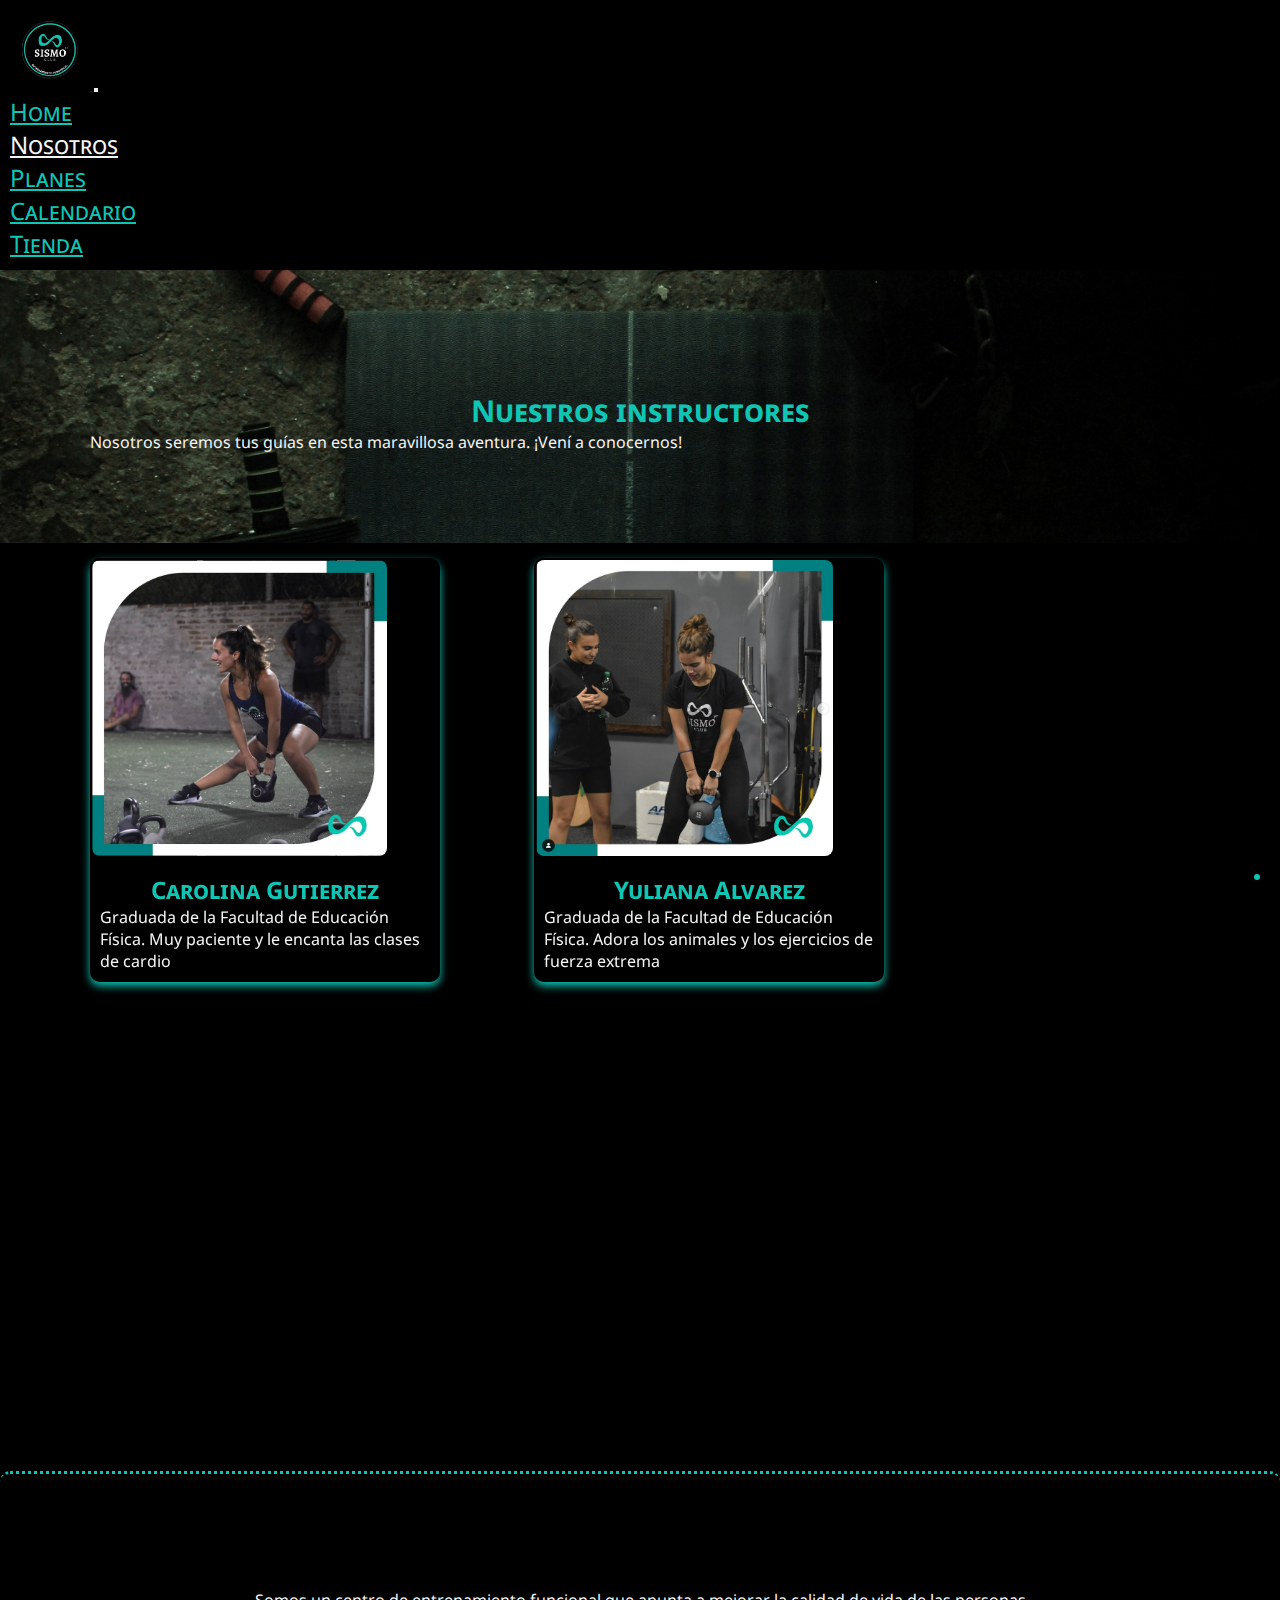
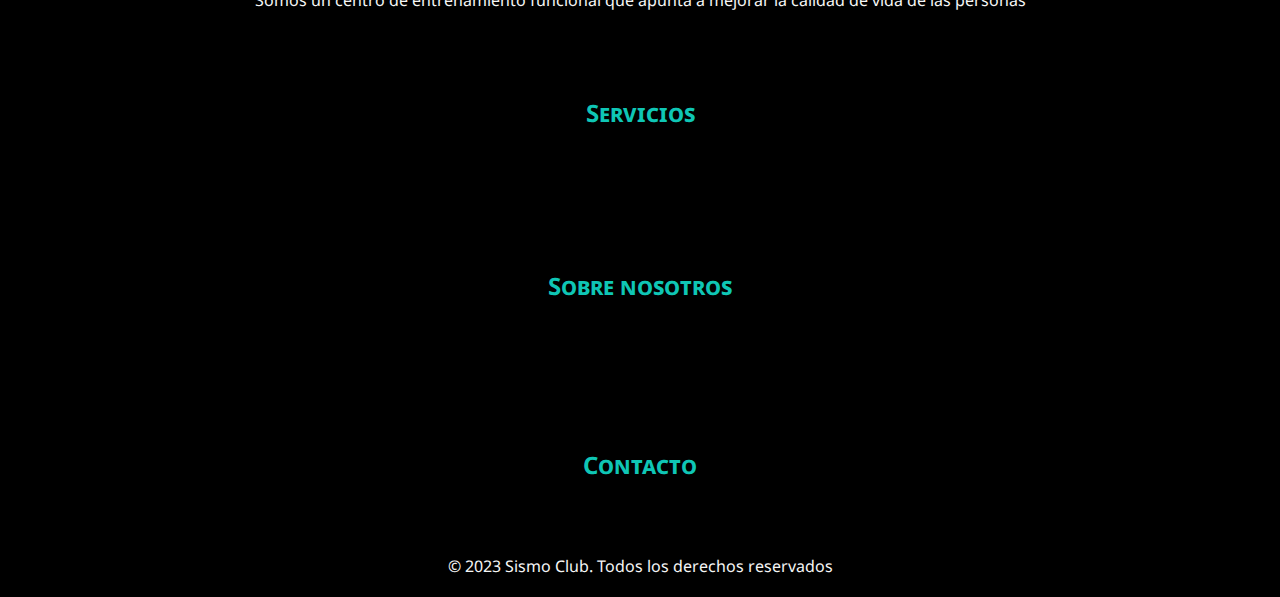
<file: paginas/sobre-nosotros.html>
<!DOCTYPE html>
<html lang="es">

<head>
  <meta charset="UTF-8">
  <meta name="viewport" content="width=device-width, initial-scale=1.0">
  <meta name="description"
    content="Conoce a nuestros profesores altamente capacitados. Obtén información detallada sobre sus perfiles, especialidades y preferencias. Contáctanos para programar tus clases y alcanzar tus objetivos de fitness con el apoyo de nuestro equipo profesional.">
  <!-- REDES -->
  <link rel="stylesheet" href="https://cdnjs.cloudflare.com/ajax/libs/font-awesome/6.4.2/css/all.min.css"
    integrity="sha512-z3gLpd7yknf1YoNbCzqRKc4qyor8gaKU1qmn+CShxbuBusANI9QpRohGBreCFkKxLhei6S9CQXFEbbKuqLg0DA=="
    crossorigin="anonymous" referrerpolicy="no-referrer" />
  <!-- BOOSTRAP -->
  <link href="https://cdn.jsdelivr.net/npm/bootstrap@5.1.3/dist/css/bootstrap.min.css" rel="stylesheet"
    integrity="sha384-1BmE4kWBq78iYhFldvKuhfTAU6auU8tT94WrHftjDbrCEXSU1oBoqyl2QvZ6jIW3" crossorigin="anonymous">
  <!-- ANIMACIONES -->
  <link rel="stylesheet" href="https://unpkg.com/aos@next/dist/aos.css" />
  <!-- ESTILOS -->
  <link rel="icon" href="../imagenes/1x/infinity-solid.svg">
  <link rel="stylesheet" href="../CSS/estilos.css">
  <title>Sismo│Instructores</title>
</head>

<body>
  <!-- HEADER FIXED WITH COLOR ON SCROLL START-->
  <header>
    <nav class="navbar navbar-expand-lg navbar-dark fixed-top p-md-3">
      <div class="container-fluid">
        <a class="navbar-brand" href="../index.html">
          <img class="logo" src="../imagenes/logo de Sismo Club.png" alt="logo de Sismo Club">
        </a>
        <button class="navbar-toggler" type="button" data-bs-toggle="collapse" data-bs-target="#collapsibleNavbar">
          <i class="fa-solid fa-bars-staggered"></i>
        </button>
        <div class="collapse navbar-collapse justify-content-end" id="collapsibleNavbar">
          <ul class="navbar-nav">
            <li class="nav-item">
              <a class="nav-link" href="../index.html">Home</a>
            </li>
            <li class="nav-item">
              <a id="clicked" class="nav-link" href="../paginas/sobre-nosotros.html">Nosotros</a>
            </li>
            <li class="nav-item">
              <a class="nav-link" href="../paginas/planes-de-membresias.html">Planes</a>
            </li>
            <li class="nav-item">
              <a class="nav-link" href="../paginas/nuestro-calendario.html">Calendario</a>
            </li>
            <li class="nav-item">
              <a class="nav-link" href="../paginas/nuestra-tienda.html">Tienda</a>
            </li>
          </ul>
        </div>
      </div>
    </nav>
  </header>
  <!-- HEADER FIXED WITH COLOR ON SCROLL END-->

  <!-- Main con explicacion y foto START-->
  <main>
    <div class="container-fluid p-5 text-center fondonosotros">
      <div class="planesdesc container">
        <h1>Nuestros instructores</h1>
        <p class="text-white">Nosotros seremos tus guías en esta maravillosa aventura. ¡Vení a conocernos!</p>
      </div>
    </div>
    <!-- Main de nosotros END-->

    <!-- Section de instructores START -->
    <div class="card-container col-md-3" data-aos="flip-left">
      <div class="card container" style="width:350px">
        <img class="card-img-bottom img2" src="../imagenes/Caro-instructora.png"
          alt="Carolina instructora de Sismo Club">
        <div class="card-body2">
          <h4 class="card-title">Carolina Gutierrez</h4>
          <p class="card-text">Graduada de la Facultad de Educación Física. Muy paciente y le encanta las clases de
            cardio</p>
            <a class="redes" href="https://www.facebook.com/" target="_blank"><i class="fa-brands fa-facebook"></i></a>
            <a class="redes" href="https://web.whatsapp.com/" target="_blank"><i class="fa-brands fa-whatsapp"></i></a>
            <a class="redes" href="https://www.instagram.com/sismo.ft/" target="_blank"><i class="fa-brands fa-instagram"></i></a>
        </div>
      </div>
    </div>

    <div class="card-container col-md-3" data-aos="flip-left">
      <div class="card container" style="width:350px">
        <img class="card-img-bottom img2" src="../imagenes/Yuli-instructora.png" alt="Yuli instructora de Sismo Club">
        <div class="card-body2">
          <h4 class="card-title">Yuliana Alvarez</h4>
          <p class="card-text">Graduada de la Facultad de Educación Física. Adora los animales y los ejercicios de
            fuerza extrema</p>
            <a class="redes" href="https://www.facebook.com/" target="_blank"><i class="fa-brands fa-facebook"></i></a>
          <a class="redes" href="https://web.whatsapp.com/" target="_blank"><i class="fa-brands fa-whatsapp"></i></a>
          <a class="redes" href="https://www.instagram.com/sismo.ft/" target="_blank"><i class="fa-brands fa-instagram"></i></a>
        </div>
      </div>
    </div>

    <div class="card-container col-md-3" data-aos="flip-left">
      <div class="card container" style="width:350px">
        <img class="card-img-bottom img2" src="../imagenes/Luciano-instructor.png"
          alt="Luciano instructor de Sismo Club">
        <div class="card-body2">
          <h4 class="card-title">Luciano Gonzalez</h4>
          <p class="card-text">Recien graduado de la Facultad de Educación Física. Le encanta el crossfit y tener una
            dieta equilibradaa</p>
          <a class="redes" href="https://www.facebook.com/" target="_blank"><i class="fa-brands fa-facebook"></i></a>
          <a class="redes" href="https://web.whatsapp.com/" target="_blank"><i class="fa-brands fa-whatsapp"></i></a>
          <a class="redes" href="https://www.instagram.com/sismo.ft/" target="_blank"><i class="fa-brands fa-instagram"></i></a>
        </div>
      </div>
    </div>
  </main>
  <!-- Section de instructores END -->

  <!-- FOOTER START -->
  <footer>
    <div class="row container-fluid">
      <div class="col-lg-3">
        <img class="logo" data-aos="zoom-in" src="../imagenes/logo de Sismo Club.png" alt="Logo de Sismo Club">
        <p class="somos">Somos un centro de entrenamiento funcional que apunta a mejorar la calidad de vida de las
          personas</p>
        <img class="logo" data-aos="zoom-in" src="../imagenes/Logo de Puma.png" alt="Logo de Puma">
      </div>
      <div class="col-lg-3">
        <h4>Servicios</h4>
        <div class="servicios" data-aos="zoom-in">
          <p>Funcional</p>
          <p>Musculación</p>
          <p>Cardio</p>
          <p>Suspensión</p>
          <p>Clases personalizadas</p>
        </div>
      </div>
      <div class="col-lg-3">
        <h4 class="nos">Sobre nosotros</h4>
        <div class="nos2" data-aos="zoom-in">
          <a href="../paginas/sobre-nosotros.html">Nosotros</a>
          <a href="">Terminos y condiciones</a>
          <a href="">Politica de privacidad</a>
        </div>
      </div>
      <div class="col-lg-3">
        <h4>Contacto</h4>
        <div class="contacto-item" data-aos="zoom-in">
          <div>
            <i class="fa-solid fa-location-dot fa-beat colorr"></i>
            <p>Hermanos Gil 1123bis, PRADO</p>
          </div>
          <div class="contacto-item">
            <i class="fa-solid fa-phone fa-beat colorr"></i>
            <p><span class="telefono">099911363</span></p>
          </div>
        </div>
      </div>
    </div>
    <div>
      <a class="redes" href="https://www.facebook.com/" target="_blank"><i class="fa-brands fa-facebook fa-beat"></i></a>
      <a class="redes" href="https://web.whatsapp.com/" target="_blank"><i class="fa-brands fa-whatsapp fa-beat"></i></a>
      <a class="redes" href="https://www.instagram.com/sismo.ft/" target="_blank"><i class="fa-brands fa-instagram fa-beat"></i></a>
      <a class="redes" href="https://mail.google.com/" target="_blank"><i class="fa-regular fa-envelope fa-beat fa-beat"></i></a>
    </div>
    <p class="derechos">&copy; 2023 Sismo Club. Todos los derechos reservados</p>
  </footer>
  <!-- FOOTER END -->

  <button class="btn back-to-top-btn" onclick="scrollToTop()">
    <i class="fa-solid fa-arrow-up"></i>
  </button>

  <!-- ANIMACIONES -->
  <script src="https://unpkg.com/aos@next/dist/aos.js"></script>
  <script>
    AOS.init();
  </script>

  <!-- BACK TO TOP -->
  <script>
    // Función para animar el scroll hacia arriba
    function scrollToTop() {
      window.scrollTo({
        top: 0,
        behavior: 'smooth' // Agrega animación
      });
    }
    // Función para mostrar/ocultar el botón en función del scroll
    document.addEventListener('scroll', function () {
      var scrollPosition = window.scrollY;

      // Ajusta el valor según cuánto quieres que el usuario haga scroll antes de mostrar el botón
      if (scrollPosition > 300) {
        document.querySelector('.back-to-top-btn').style.display = 'block';
      } else {
        document.querySelector('.back-to-top-btn').style.display = 'none';
      }
    });
  </script>

  <!-- BUNDLE -->
  <script src="https://cdn.jsdelivr.net/npm/bootstrap@5.1.3/dist/js/bootstrap.bundle.min.js"
    integrity="sha384-ka7Sk0Gln4gmtz2MlQnikT1wXgYsOg+OMhuP+IlRH9sENBO0LRn5q+8nbTov4+1p" crossorigin="anonymous">
  </script>
  <!-- JQUERY CDN -->
  <script src="https://cdnjs.cloudflare.com/ajax/libs/jquery/3.7.1/jquery.min.js"></script>
  <script>
    $(document).ready(function () {
      // Selector para el elemento navbar
      var $navbar = $('.navbar');

      // Altura en píxeles desde la parte superior de la página en la que se cambia el color
      var scrollOffset = 10;

      // Manejador de evento de desplazamiento
      $(window).scroll(function () {
        if ($(this).scrollTop() > scrollOffset) {
          $navbar.addClass('scrolled'); // Agrega la clase 'scrolled' al navbar
        } else {
          $navbar.removeClass('scrolled'); // Quita la clase 'scrolled' del navbar
        }
      });
    });
  </script>

</body>

</html>
</file>
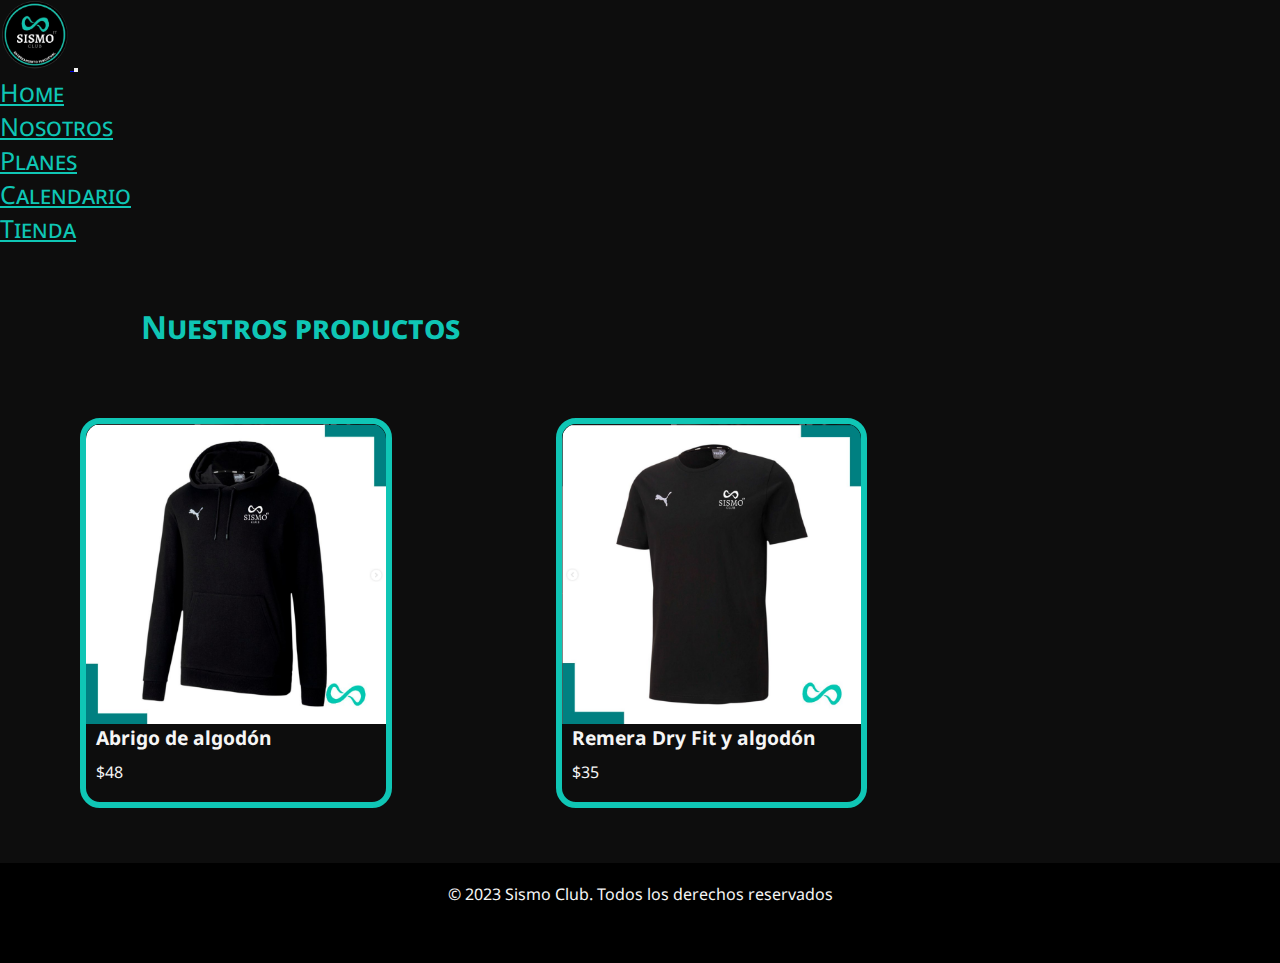
<file: paginas/tienda.html>
<!DOCT<!DOCTYPE html>
<html lang="es">

<head>
    <meta charset="UTF-8">
    <meta name="viewport" content="width=device-width, initial-scale=1.0">
    <!-- REDES -->
    <link rel="stylesheet" href="https://cdnjs.cloudflare.com/ajax/libs/font-awesome/6.4.2/css/all.min.css" integrity="sha512-z3gLpd7yknf1YoNbCzqRKc4qyor8gaKU1qmn+CShxbuBusANI9QpRohGBreCFkKxLhei6S9CQXFEbbKuqLg0DA==" crossorigin="anonymous" referrerpolicy="no-referrer"/>
    <!-- BOOSTRAP -->
    <link href="https://cdn.jsdelivr.net/npm/bootstrap@5.1.3/dist/css/bootstrap.min.css" rel="stylesheet" integrity="sha384-1BmE4kWBq78iYhFldvKuhfTAU6auU8tT94WrHftjDbrCEXSU1oBoqyl2QvZ6jIW3" crossorigin="anonymous">
    <!-- JQUERY CDN -->
    <script src="https://cdnjs.cloudflare.com/ajax/libs/jquery/3.7.1/jquery.min.js" ></script>
    <!-- ESTILOS -->
    <link rel="stylesheet" href="../estilos.css">
    <title>Sismo</title>
</head>

<body>
  <!-- HEADER FIXED WITH COLOR ON SCROLL START-->
  <header>
  <nav class="navbar navbar-expand-lg navbar-dark fixed-top p-md-3">
    <div class="container-fluid">
      <a class="navbar-brand" href="../index.html">
        <img class="logo" src="../imagenes/logo02-01.png" alt="logo Sismo Club">
      </a>
      <button class="navbar-toggler" type="button" data-bs-toggle="collapse" data-bs-target="#collapsibleNavbar">
        <i class="fa-solid fa-bars-staggered"></i>
      </button>
      <div class="collapse navbar-collapse justify-content-end" id="collapsibleNavbar">
        <ul class="navbar-nav">
          <li class="nav-item">
            <a class="nav-link" href="../index.html">Home</a>
          </li>
          <li class="nav-item">
            <a class="nav-link" href="../páginas/nosotros.html">Nosotros</a>
          </li>
          <li class="nav-item">
            <a class="nav-link" href="../páginas/membresia.html">Planes</a>
          </li>
          <li class="nav-item">
            <a class="nav-link" href="../páginas/horarios.html">Calendario</a>
          </li>
          <li class="nav-item">
            <a class="nav-link" href="../páginas/tienda.html">Tienda</a>
          </li>
        </ul>
      </div>
    </div>
  </nav>
</header>
<!-- HEADER FIXED WITH COLOR ON SCROLL END-->
<main class="container-fluid p-5 text-center fondoproduct">
  <div class="planesdesc container">
  <h1>Nuestros productos</h1>
  </div> 
</main>
    
    <section>
    <div class="productcard">  
        <img class="imagen" src="../imagenes/abrigo.png" alt="Instructores de Sismo Club"> 
        <h3 class="productype"> Abrigo de algodón</h3>
        <p class="precio2"> $48</p>
    </div>

    <div class="productcard">
    <img class="imagen" src="../imagenes/remera.png" alt="Instructores de Sismo Club">
    <h3 class="productype">Remera Dry Fit y algodón</h3>
    <p class="precio2">$35</p>
    </div>
    </section>

    <!-- FOOTER START -->
    <footer>
      <p>&copy; 2023 Sismo Club. Todos los derechos reservados</p>
      <div>
      <a class="redes" href="#"><i class="fa-brands fa-facebook fa-beat"></i></a>
      <a class="redes" href="#"><i class="fa-brands fa-whatsapp fa-beat"></i></a>
      <a class="redes" href="#"><i class="fa-brands fa-instagram fa-beat"></i></a>
      <a class="redes" href="#"><i class="fa-regular fa-envelope fa-beat"></i></a>
      </div>
    </footer> 
    <!-- FOOTER START -->
    
    
    <!-- BUNDLE -->
      <script src="https://cdn.jsdelivr.net/npm/bootstrap@5.1.3/dist/js/bootstrap.bundle.min.js" integrity="sha384-ka7Sk0Gln4gmtz2MlQnikT1wXgYsOg+OMhuP+IlRH9sENBO0LRn5q+8nbTov4+1p" crossorigin="anonymous"></script>
    
    <script>
        $(document).ready(function() {
      // Selector para el elemento navbar
      var $navbar = $('.navbar');
    
      // Altura en píxeles desde la parte superior de la página en la que se cambia el color
      var scrollOffset = 10;
    
      // Manejador de evento de desplazamiento
      $(window).scroll(function() {
        if ($(this).scrollTop() > scrollOffset) {
          $navbar.addClass('scrolled'); // Agrega la clase 'scrolled' al navbar
        } else {
          $navbar.removeClass('scrolled'); // Quita la clase 'scrolled' del navbar
        }
      });
    });
    </script>
    
    </body>
    </html>
</file>
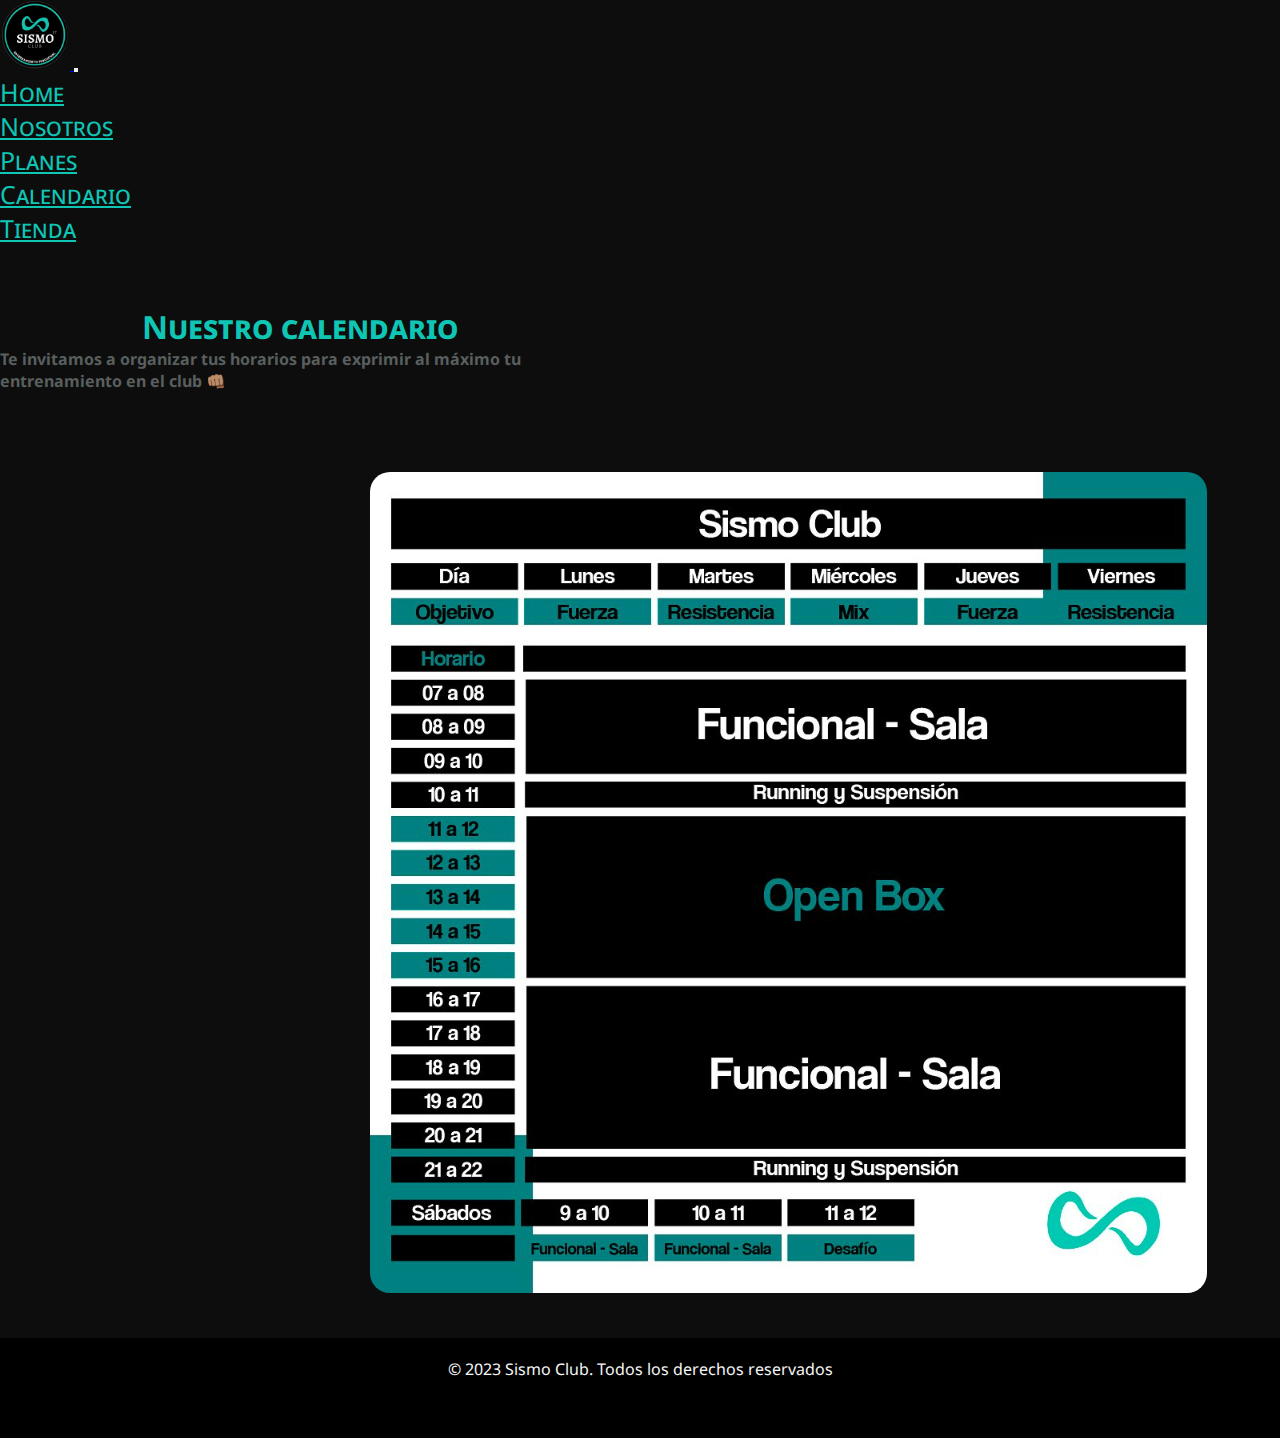
<file: páginas/horarios.html>
<!DOCTYPE html>
<html lang="es">

<head>
    <meta charset="UTF-8">
    <meta name="viewport" content="width=device-width, initial-scale=1.0">
    <!-- REDES -->
    <link rel="stylesheet" href="https://cdnjs.cloudflare.com/ajax/libs/font-awesome/6.4.2/css/all.min.css" integrity="sha512-z3gLpd7yknf1YoNbCzqRKc4qyor8gaKU1qmn+CShxbuBusANI9QpRohGBreCFkKxLhei6S9CQXFEbbKuqLg0DA==" crossorigin="anonymous" referrerpolicy="no-referrer"/>
    <!-- BOOSTRAP -->
    <link href="https://cdn.jsdelivr.net/npm/bootstrap@5.1.3/dist/css/bootstrap.min.css" rel="stylesheet" integrity="sha384-1BmE4kWBq78iYhFldvKuhfTAU6auU8tT94WrHftjDbrCEXSU1oBoqyl2QvZ6jIW3" crossorigin="anonymous">
    <!-- JQUERY CDN -->
    <script src="https://cdnjs.cloudflare.com/ajax/libs/jquery/3.7.1/jquery.min.js" ></script>
    <!-- ESTILOS -->
    <link rel="stylesheet" href="../estilos.css">
    <title>Sismo</title>
</head>

<body>
  <!-- HEADER FIXED WITH COLOR ON SCROLL START-->
  <header>
  <nav class="navbar navbar-expand-lg navbar-dark fixed-top p-md-3">
    <div class="container-fluid">
      <a class="navbar-brand" href="../Index.html">
        <img class="logo" src="../imagenes/logo02-01.png" alt="logo Sismo Club">
      </a>
      <button class="navbar-toggler" type="button" data-bs-toggle="collapse" data-bs-target="#collapsibleNavbar">
        <i class="fa-solid fa-bars-staggered"></i>
      </button>
      <div class="collapse navbar-collapse justify-content-end" id="collapsibleNavbar">
        <ul class="navbar-nav">
          <li class="nav-item">
            <a class="nav-link" href="../Index.html">Home</a>
          </li>
          <li class="nav-item">
            <a class="nav-link" href="../páginas/nosotros.html">Nosotros</a>
          </li>
          <li class="nav-item">
            <a class="nav-link" href="../páginas/membresia.html">Planes</a>
          </li>
          <li class="nav-item">
            <a class="nav-link" href="../páginas/horarios.html">Calendario</a>
          </li>
          <li class="nav-item">
            <a class="nav-link" href="../páginas/tienda.html">Tienda</a>
          </li>
        </ul>
      </div>
    </div>
  </nav>
</header>
<!-- HEADER FIXED WITH COLOR ON SCROLL END-->

<!-- Main de horarios START-->
<main class="container-fluid p-5 text-center fondohorario">
  <div class="planesdesc container">
  <h1 class="title1">Nuestro calendario</h1>
  <p class="text-white">Te invitamos a organizar tus horarios para exprimir al máximo tu entrenamiento en el club 👊🏽</p>
  </div> 
</main>
  <!-- Main de Horario END-->

<!-- Foto de HOrario Start-->
<article>
  <img class="calendarioimg" src="../imagenes/calendario.png" alt="Horario del Club"">
</article> 
<!-- Foto de HOrario -->

<!-- FOOTER START end-->
 <footer>
  <p>&copy; 2023 Sismo Club. Todos los derechos reservados</p>
  <div>
  <a class="redes" href="#"><i class="fa-brands fa-facebook fa-beat"></i></a>
  <a class="redes" href="#"><i class="fa-brands fa-whatsapp fa-beat"></i></a>
  <a class="redes" href="#"><i class="fa-brands fa-instagram fa-beat"></i></a>
  <a class="redes" href="#"><i class="fa-regular fa-envelope fa-beat"></i></a>
  </div>
</footer> 
<!-- FOOTER START -->


<!-- BUNDLE -->
  <script src="https://cdn.jsdelivr.net/npm/bootstrap@5.1.3/dist/js/bootstrap.bundle.min.js" integrity="sha384-ka7Sk0Gln4gmtz2MlQnikT1wXgYsOg+OMhuP+IlRH9sENBO0LRn5q+8nbTov4+1p" crossorigin="anonymous"></script>

<script>
    $(document).ready(function() {
  // Selector para el elemento navbar
  var $navbar = $('.navbar');

  // Altura en píxeles desde la parte superior de la página en la que se cambia el color
  var scrollOffset = 10;

  // Manejador de evento de desplazamiento
  $(window).scroll(function() {
    if ($(this).scrollTop() > scrollOffset) {
      $navbar.addClass('scrolled'); // Agrega la clase 'scrolled' al navbar
    } else {
      $navbar.removeClass('scrolled'); // Quita la clase 'scrolled' del navbar
    }
  });
});
</script>

</body>
</html>
</file>
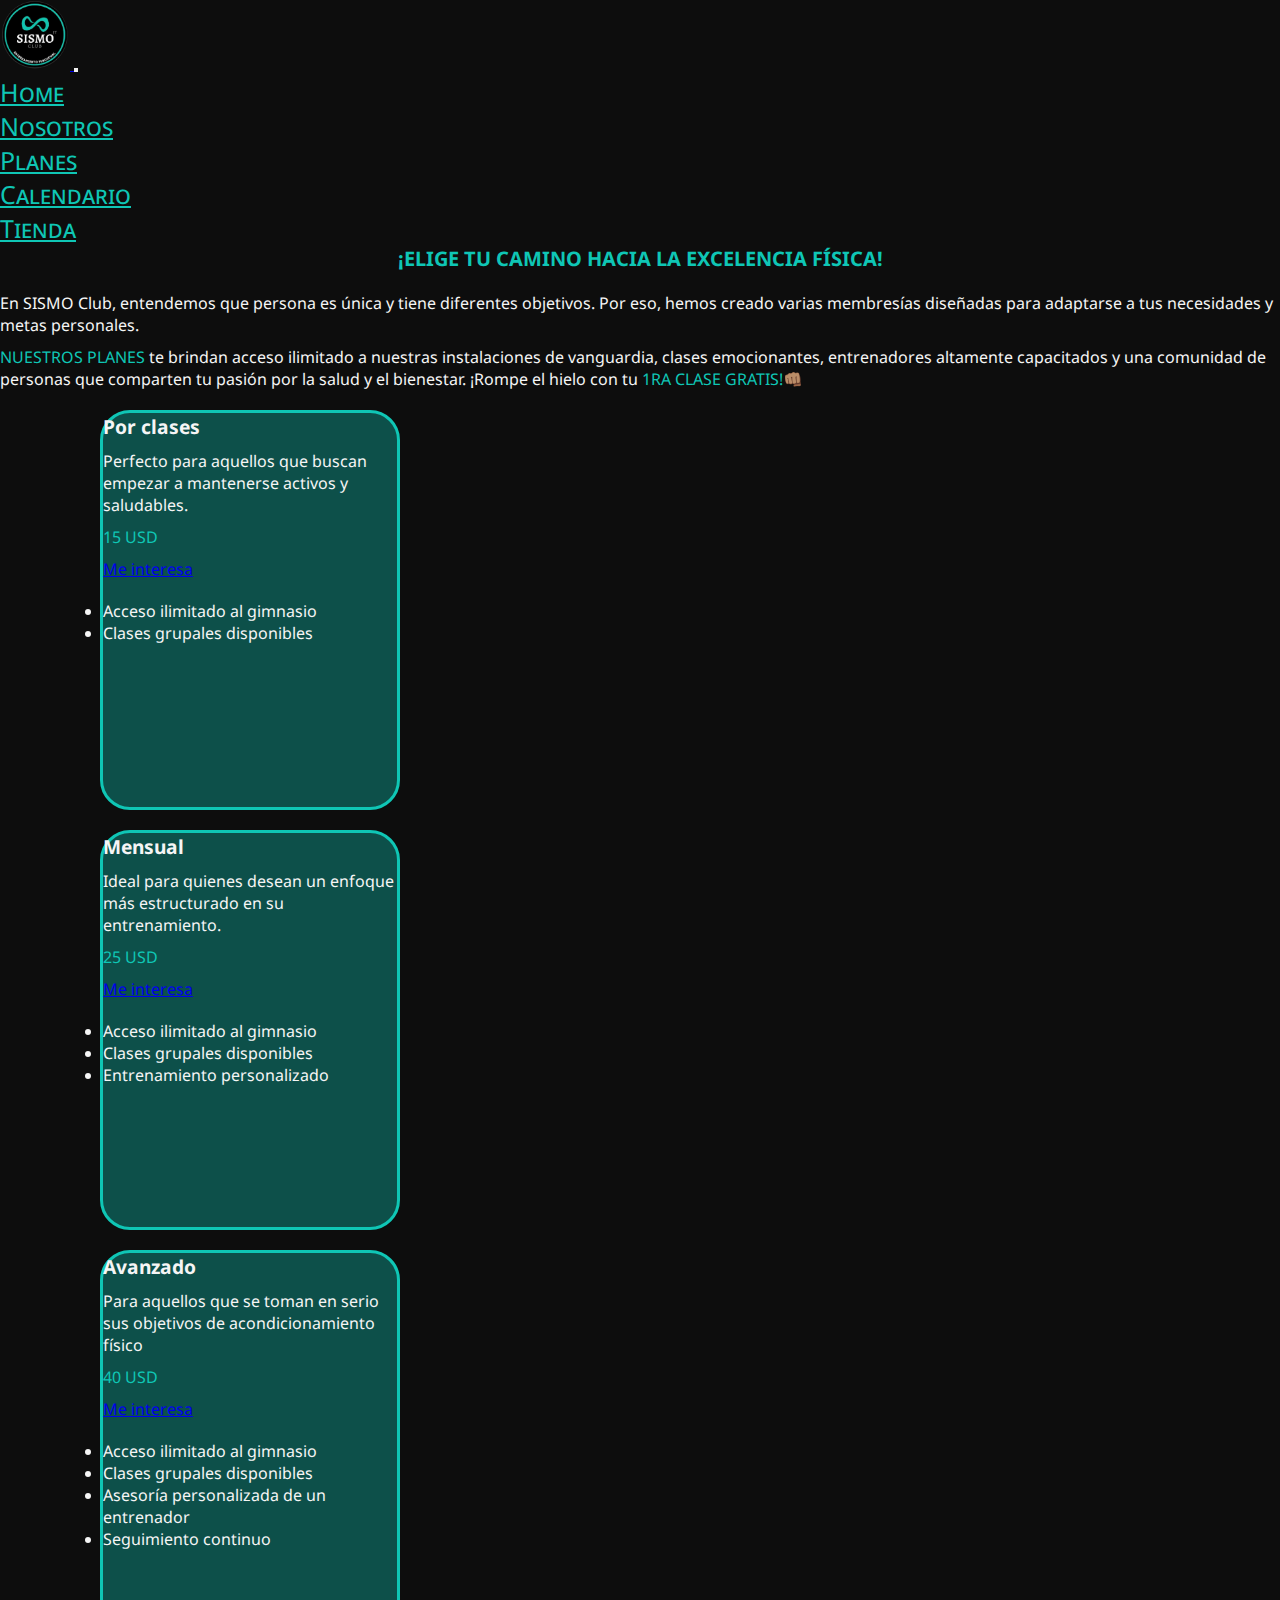
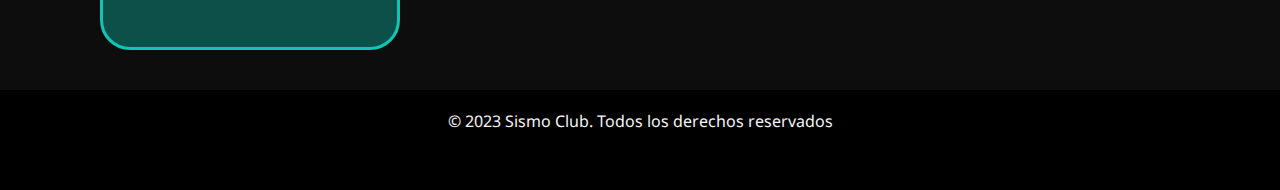
<file: páginas/membresia.html>
<!DOCTYPE html>
<html lang="es">

<head>
    <meta charset="UTF-8">
    <meta name="viewport" content="width=device-width, initial-scale=1.0">
    <!-- REDES -->
    <link rel="stylesheet" href="https://cdnjs.cloudflare.com/ajax/libs/font-awesome/6.4.2/css/all.min.css" integrity="sha512-z3gLpd7yknf1YoNbCzqRKc4qyor8gaKU1qmn+CShxbuBusANI9QpRohGBreCFkKxLhei6S9CQXFEbbKuqLg0DA==" crossorigin="anonymous" referrerpolicy="no-referrer"/>
    <!-- BOOSTRAP -->
    <link href="https://cdn.jsdelivr.net/npm/bootstrap@5.1.3/dist/css/bootstrap.min.css" rel="stylesheet" integrity="sha384-1BmE4kWBq78iYhFldvKuhfTAU6auU8tT94WrHftjDbrCEXSU1oBoqyl2QvZ6jIW3" crossorigin="anonymous">
    <!-- JQUERY CDN -->
    <script src="https://cdnjs.cloudflare.com/ajax/libs/jquery/3.7.1/jquery.min.js" ></script>
    <!-- ESTILOS -->
    <link rel="stylesheet" href="../estilos.css">
    <title>Sismo</title>
</head>

<body>
  <!-- HEADER FIXED WITH COLOR ON SCROLL START-->
  <header>
  <nav class="navbar navbar-expand-lg navbar-dark fixed-top p-md-3">
    <div class="container-fluid">
      <a class="navbar-brand" href="../index.html">
        <img class="logo" src="../imagenes/logo02-01.png" alt="logo Sismo Club">
      </a>
      <button class="navbar-toggler" type="button" data-bs-toggle="collapse" data-bs-target="#collapsibleNavbar">
        <i class="fa-solid fa-bars-staggered"></i>
      </button>
      <div class="collapse navbar-collapse justify-content-end" id="collapsibleNavbar">
        <ul class="navbar-nav">
          <li class="nav-item">
            <a class="nav-link" href="../index.html">Home</a>
          </li>
          <li class="nav-item">
            <a class="nav-link" href="../páginas/nosotros.html">Nosotros</a>
          </li>
          <li class="nav-item">
            <a class="nav-link" href="../páginas/membresia.html">Planes</a>
          </li>
          <li class="nav-item">
            <a class="nav-link" href="../páginas/horarios.html">Calendario</a>
          </li>
          <li class="nav-item">
            <a class="nav-link" href="../páginas/tienda.html">Tienda</a>
          </li>
        </ul>
      </div>
    </div>
  </nav>
</header>
<!-- HEADER FIXED WITH COLOR ON SCROLL END-->
    <main>
        <div class="explicacion">
        <h2>¡Elige Tu Camino Hacia la Excelencia Física!</h2>
        <p>En SISMO Club, entendemos que persona es única y tiene diferentes objetivos. Por eso, hemos creado varias membresías diseñadas para adaptarse a tus necesidades y metas personales.</p>
        <p><span>NUESTROS PLANES</span> te brindan acceso ilimitado a nuestras instalaciones de vanguardia, clases emocionantes, entrenadores altamente capacitados y una comunidad de personas que comparten tu pasión por la salud y el bienestar.
        ¡Rompe el hielo con tu <span> 1RA CLASE GRATIS!</span>👊🏽</p>
        </div>
    </main>
    
    <section class="contenedor-de-cards">
        <div class="contenido">
            <h3>Por clases</h3>
            <p>Perfecto para aquellos que buscan empezar a mantenerse activos y saludables.</p>
            <p class="precio">15 USD</p>
            <a href="#">Me interesa</a>
            <ul class="lista">
                <li>Acceso ilimitado al gimnasio</li>
                <li>Clases grupales disponibles</li>
            </ul>
        </div>
    
        <div class="contenido">
            <h3>Mensual</h3>
            <p>Ideal para quienes desean un enfoque más estructurado en su entrenamiento.</p>
            <p class="precio">25 USD</p>
            <a href="#">Me interesa</a>
            <ul class="lista">
                <li>Acceso ilimitado al gimnasio</li>
                <li>Clases grupales disponibles</li>
                <li>Entrenamiento personalizado</li>
            </ul>
        </div>

        <div class="contenido">
            <h3>Avanzado</h3>
            <p>Para aquellos que se toman en serio sus objetivos de acondicionamiento físico</p>
            <p class="precio">40 USD</p>
            <a href="#">Me interesa</a>
            <ul class="lista">
                <li>Acceso ilimitado al gimnasio</li>
                <li>Clases grupales disponibles</li>
                <li>Asesoría personalizada de un entrenador</li>
                <li>Seguimiento continuo</li>
            </ul>
        </div>
    </section>
    <!-- FOOTER START -->
 <footer>
    <p>&copy; 2023 Sismo Club. Todos los derechos reservados</p>
    <div>
    <a class="redes" href="#"><i class="fa-brands fa-facebook fa-beat"></i></a>
    <a class="redes" href="#"><i class="fa-brands fa-whatsapp fa-beat"></i></a>
    <a class="redes" href="#"><i class="fa-brands fa-instagram fa-beat"></i></a>
    <a class="redes" href="#"><i class="fa-regular fa-envelope fa-beat"></i></a>
    </div>
  </footer> 
  <!-- FOOTER START -->
  
  
  <!-- BUNDLE -->
    <script src="https://cdn.jsdelivr.net/npm/bootstrap@5.1.3/dist/js/bootstrap.bundle.min.js" integrity="sha384-ka7Sk0Gln4gmtz2MlQnikT1wXgYsOg+OMhuP+IlRH9sENBO0LRn5q+8nbTov4+1p" crossorigin="anonymous"></script>
  
  <script>
      $(document).ready(function() {
    // Selector para el elemento navbar
    var $navbar = $('.navbar');
  
    // Altura en píxeles desde la parte superior de la página en la que se cambia el color
    var scrollOffset = 10;
  
    // Manejador de evento de desplazamiento
    $(window).scroll(function() {
      if ($(this).scrollTop() > scrollOffset) {
        $navbar.addClass('scrolled'); // Agrega la clase 'scrolled' al navbar
      } else {
        $navbar.removeClass('scrolled'); // Quita la clase 'scrolled' del navbar
      }
    });
  });
  </script>
  
  </body>
  </html>
</file>
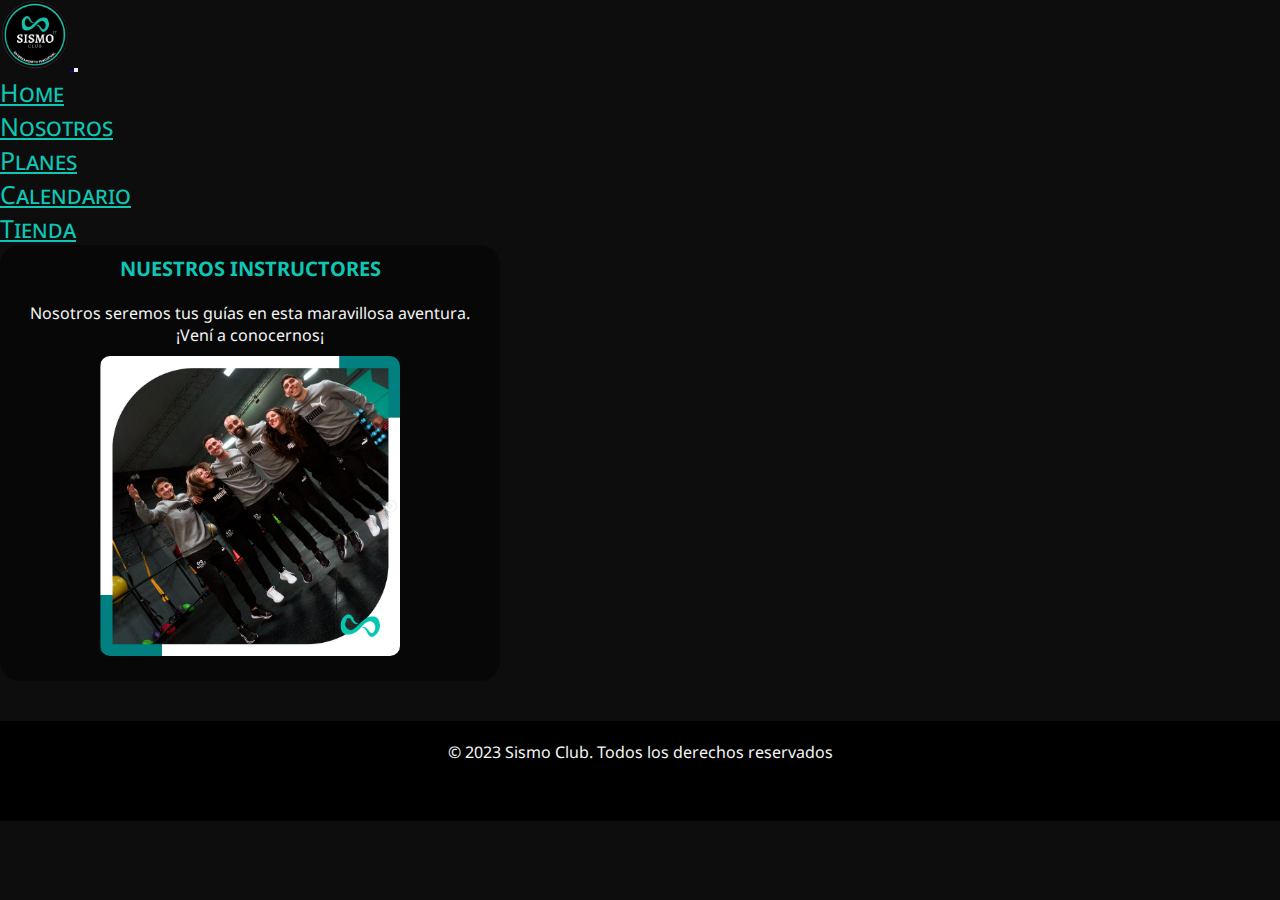
<file: páginas/nosotros.html>
<!DOCTYPE html>
<html lang="es">

<head>
    <meta charset="UTF-8">
    <meta name="viewport" content="width=device-width, initial-scale=1.0">
    <!-- REDES -->
    <link rel="stylesheet" href="https://cdnjs.cloudflare.com/ajax/libs/font-awesome/6.4.2/css/all.min.css" integrity="sha512-z3gLpd7yknf1YoNbCzqRKc4qyor8gaKU1qmn+CShxbuBusANI9QpRohGBreCFkKxLhei6S9CQXFEbbKuqLg0DA==" crossorigin="anonymous" referrerpolicy="no-referrer"/>
    <!-- BOOSTRAP -->
    <link href="https://cdn.jsdelivr.net/npm/bootstrap@5.1.3/dist/css/bootstrap.min.css" rel="stylesheet" integrity="sha384-1BmE4kWBq78iYhFldvKuhfTAU6auU8tT94WrHftjDbrCEXSU1oBoqyl2QvZ6jIW3" crossorigin="anonymous">
    <!-- JQUERY CDN -->
    <script src="https://cdnjs.cloudflare.com/ajax/libs/jquery/3.7.1/jquery.min.js" ></script>
    <!-- ESTILOS -->
    <link rel="stylesheet" href="../estilos.css">
    <title>Sismo</title>
</head>

<body>
  <!-- HEADER FIXED WITH COLOR ON SCROLL START-->
  <header>
  <nav class="navbar navbar-expand-lg navbar-dark fixed-top p-md-3">
    <div class="container-fluid">
      <a class="navbar-brand" href="../Index.html">
        <img class="logo" src="../imagenes/logo02-01.png" alt="logo Sismo Club">
      </a>
      <button class="navbar-toggler" type="button" data-bs-toggle="collapse" data-bs-target="#collapsibleNavbar">
        <i class="fa-solid fa-bars-staggered"></i>
      </button>
      <div class="collapse navbar-collapse justify-content-end" id="collapsibleNavbar">
        <ul class="navbar-nav">
          <li class="nav-item">
            <a class="nav-link" href="../Index.html">Home</a>
          </li>
          <li class="nav-item">
            <a class="nav-link" href="./nosotros.html">Nosotros</a>
          </li>
          <li class="nav-item">
            <a class="nav-link" href="./membresia.html">Planes</a>
          </li>
          <li class="nav-item">
            <a class="nav-link" href="./horarios.html">Calendario</a>
          </li>
          <li class="nav-item">
            <a class="nav-link" href="./tienda.html">Tienda</a>
          </li>
        </ul>
      </div>
    </div>
  </nav>
</header>
<!-- HEADER FIXED WITH COLOR ON SCROLL END-->
    <main>
        <div class="instructores">
            <h2>Nuestros instructores</h2>
            <p>Nosotros seremos tus guías en esta maravillosa aventura. ¡Vení a conocernos¡</p>
            <img class="imagenes" src="../imagenes/el team.png" alt="Instructores de Sismo Club" height="400px" width="mx-auto">
        </div>

        <!-- <div>
            <img class="individual" src="../imagenes/hugo.png" alt="Hugo">
            <a class="redes" href="#"><i class="fa-brands fa-whatsapp fa-beat"></i></a> 
            <a class="redes" href="#"><i class="fa-brands fa-instagram fa-beat"></i></a>
        </div> -->
    </main>
 
    <!-- FOOTER START -->
 <footer>
  <p>&copy; 2023 Sismo Club. Todos los derechos reservados</p>
  <div>
  <a class="redes" href="#"><i class="fa-brands fa-facebook fa-beat"></i></a>
  <a class="redes" href="#"><i class="fa-brands fa-whatsapp fa-beat"></i></a>
  <a class="redes" href="#"><i class="fa-brands fa-instagram fa-beat"></i></a>
  <a class="redes" href="#"><i class="fa-regular fa-envelope fa-beat"></i></a>
  </div>
</footer> 
<!-- FOOTER START -->


<!-- BUNDLE -->
  <script src="https://cdn.jsdelivr.net/npm/bootstrap@5.1.3/dist/js/bootstrap.bundle.min.js" integrity="sha384-ka7Sk0Gln4gmtz2MlQnikT1wXgYsOg+OMhuP+IlRH9sENBO0LRn5q+8nbTov4+1p" crossorigin="anonymous"></script>

<script>
    $(document).ready(function() {
  // Selector para el elemento navbar
  var $navbar = $('.navbar');

  // Altura en píxeles desde la parte superior de la página en la que se cambia el color
  var scrollOffset = 10;

  // Manejador de evento de desplazamiento
  $(window).scroll(function() {
    if ($(this).scrollTop() > scrollOffset) {
      $navbar.addClass('scrolled'); // Agrega la clase 'scrolled' al navbar
    } else {
      $navbar.removeClass('scrolled'); // Quita la clase 'scrolled' del navbar
    }
  });
});
</script>

</body>
</html>
</file>
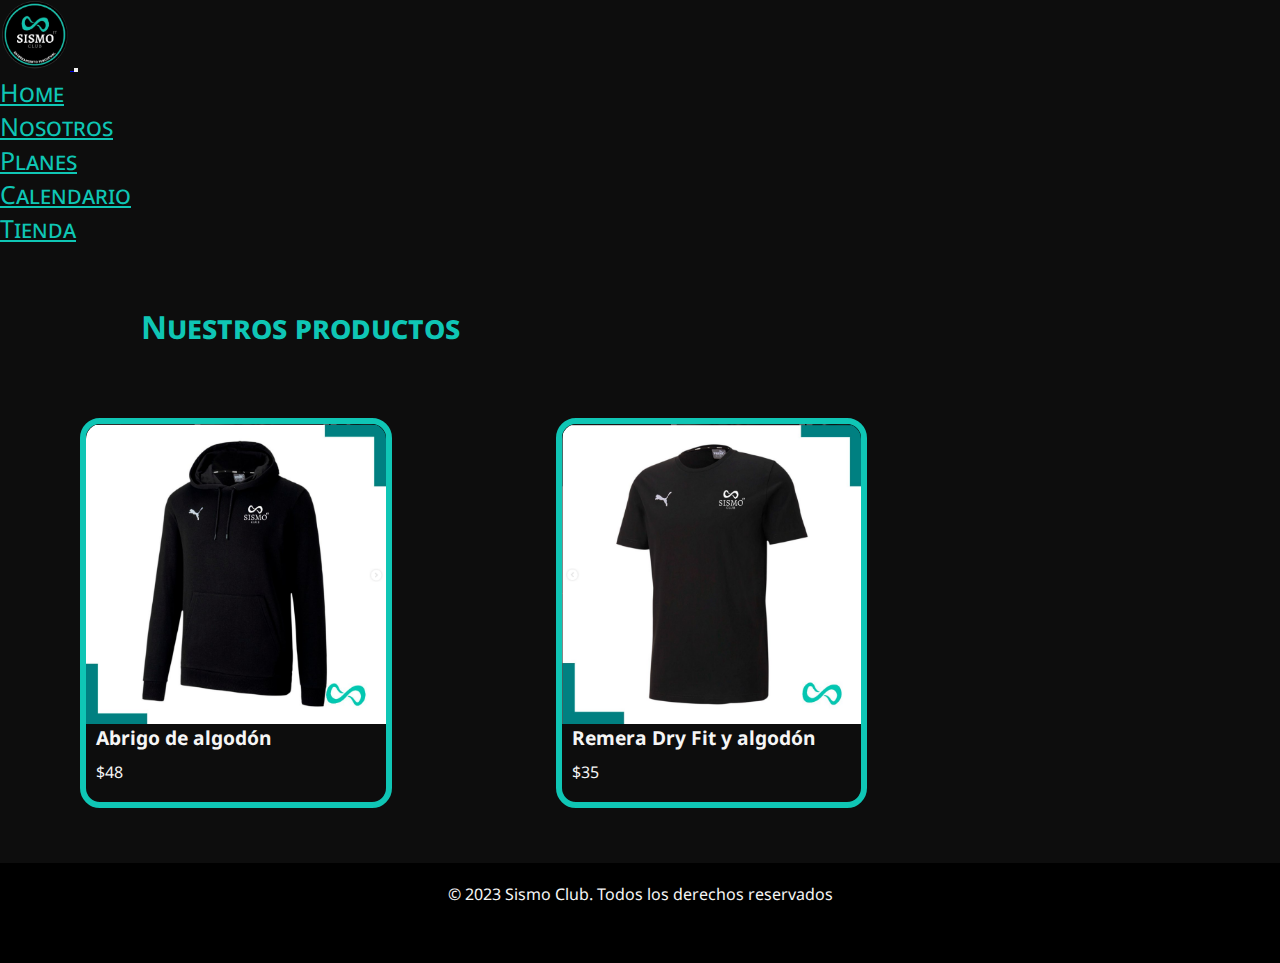
<file: páginas/tienda.html>
<!DOCT<!DOCTYPE html>
<html lang="es">

<head>
    <meta charset="UTF-8">
    <meta name="viewport" content="width=device-width, initial-scale=1.0">
    <!-- REDES -->
    <link rel="stylesheet" href="https://cdnjs.cloudflare.com/ajax/libs/font-awesome/6.4.2/css/all.min.css" integrity="sha512-z3gLpd7yknf1YoNbCzqRKc4qyor8gaKU1qmn+CShxbuBusANI9QpRohGBreCFkKxLhei6S9CQXFEbbKuqLg0DA==" crossorigin="anonymous" referrerpolicy="no-referrer"/>
    <!-- BOOSTRAP -->
    <link href="https://cdn.jsdelivr.net/npm/bootstrap@5.1.3/dist/css/bootstrap.min.css" rel="stylesheet" integrity="sha384-1BmE4kWBq78iYhFldvKuhfTAU6auU8tT94WrHftjDbrCEXSU1oBoqyl2QvZ6jIW3" crossorigin="anonymous">
    <!-- JQUERY CDN -->
    <script src="https://cdnjs.cloudflare.com/ajax/libs/jquery/3.7.1/jquery.min.js" ></script>
    <!-- ESTILOS -->
    <link rel="stylesheet" href="../estilos.css">
    <title>Sismo</title>
</head>

<body>
  <!-- HEADER FIXED WITH COLOR ON SCROLL START-->
  <header>
  <nav class="navbar navbar-expand-lg navbar-dark fixed-top p-md-3">
    <div class="container-fluid">
      <a class="navbar-brand" href="../index.html">
        <img class="logo" src="../imagenes/logo02-01.png" alt="logo Sismo Club">
      </a>
      <button class="navbar-toggler" type="button" data-bs-toggle="collapse" data-bs-target="#collapsibleNavbar">
        <i class="fa-solid fa-bars-staggered"></i>
      </button>
      <div class="collapse navbar-collapse justify-content-end" id="collapsibleNavbar">
        <ul class="navbar-nav">
          <li class="nav-item">
            <a class="nav-link" href="../index.html">Home</a>
          </li>
          <li class="nav-item">
            <a class="nav-link" href="../páginas/nosotros.html">Nosotros</a>
          </li>
          <li class="nav-item">
            <a class="nav-link" href="../páginas/membresia.html">Planes</a>
          </li>
          <li class="nav-item">
            <a class="nav-link" href="../páginas/horarios.html">Calendario</a>
          </li>
          <li class="nav-item">
            <a class="nav-link" href="../páginas/tienda.html">Tienda</a>
          </li>
        </ul>
      </div>
    </div>
  </nav>
</header>
<!-- HEADER FIXED WITH COLOR ON SCROLL END-->
     
<main class="container-fluid p-5 text-center fondoproduct">
  <div class="planesdesc container">
  <h1>Nuestros productos</h1>
  </div> 
</main>
    
    <section>
    <div class="productcard">  
        <img class="imagen" src="../imagenes/abrigo.png" alt="Instructores de Sismo Club"> 
        <h3 class="productype"> Abrigo de algodón</h3>
        <p class="precio2"> $48</p>
    </div>

    <div class="productcard">
    <img class="imagen" src="../imagenes/remera.png" alt="Instructores de Sismo Club">
    <h3 class="productype">Remera Dry Fit y algodón</h3>
    <p class="precio2">$35</p>
    </div>
    </section>

    <!-- FOOTER START -->
    <footer>
      <p>&copy; 2023 Sismo Club. Todos los derechos reservados</p>
      <div>
      <a class="redes" href="#"><i class="fa-brands fa-facebook fa-beat"></i></a>
      <a class="redes" href="#"><i class="fa-brands fa-whatsapp fa-beat"></i></a>
      <a class="redes" href="#"><i class="fa-brands fa-instagram fa-beat"></i></a>
      <a class="redes" href="#"><i class="fa-regular fa-envelope fa-beat"></i></a>
      </div>
    </footer> 
    <!-- FOOTER START -->
    
    
    <!-- BUNDLE -->
      <script src="https://cdn.jsdelivr.net/npm/bootstrap@5.1.3/dist/js/bootstrap.bundle.min.js" integrity="sha384-ka7Sk0Gln4gmtz2MlQnikT1wXgYsOg+OMhuP+IlRH9sENBO0LRn5q+8nbTov4+1p" crossorigin="anonymous"></script>
    
    <script>
        $(document).ready(function() {
      // Selector para el elemento navbar
      var $navbar = $('.navbar');
    
      // Altura en píxeles desde la parte superior de la página en la que se cambia el color
      var scrollOffset = 10;
    
      // Manejador de evento de desplazamiento
      $(window).scroll(function() {
        if ($(this).scrollTop() > scrollOffset) {
          $navbar.addClass('scrolled'); // Agrega la clase 'scrolled' al navbar
        } else {
          $navbar.removeClass('scrolled'); // Quita la clase 'scrolled' del navbar
        }
      });
    });
    </script>
    
    </body>
    </html>
</file>
<file: estilos.css>
@import url('https://fonts.googleapis.com/css2?family=Noto+Sans:wght@600&family=Noto+Serif+TC:wght@700&display=swap');

/* font-family: 'Noto Sans', sans-serif; */
/* font-family: 'Noto Serif TC', serif; */

*{
    margin: 0;
    padding: 0;
    box-sizing:border-box;
    font-family: 'Noto Sans', sans-serif;
}

 /* HEADER */
.scrolled {
    background-color: black;
    transition: background-color 0.3s;
}

.logo{
    height: 70px;
    width: 70px;
    padding: 0;
}

.nav-link{
    font-variant: small-caps;
    margin-right: 20px;
    font-size: 25px;
    color:#0FC6B5 !important
}
.nav-link:hover{
    color: whitesmoke !important;
    background-color: rgba(0, 0, 0, 0.3);
    border-radius: 15px;
}

body{
    margin:0;
    padding:0;
    background-color: rgba(0, 0, 0, 0.950);
    color: whitesmoke;
}
.social-buttons {
    position: absolute;
    bottom: 20px;
    right: 20px;
    z-index: 1000;
    display: flex;
    flex-direction: column;
  }
  
  .social-buttons a {
    margin-bottom: 10px;
    background-color:black;
    color: whitesmoke;
    border-radius: 50%;
    font-size: 30px;
    text-align: center;
    width: 40px;
    height: 40px;
  }
  
  .social-buttons a:hover {
    background-color:#0FC6B5; 
    color: black;
  }
/* CARRUSEL/MAIN*/

.d-item img{
    display: flex;
    justify-content: center;
    align-items: center;
    height: 700px;;
    width: 100%;
    object-fit: cover;
    filter: brightness(0,6);
}
.carousel-caption{
    background-color: rgba(0, 0, 0, 0.2);
    display: flex;
    flex-direction: column;
    justify-content: center;
    align-items: center;
    top: 50%;
    left: 50%;
    transform: translate(-50%, -50%);
    width: 550px;
    height: 180px;
    border-radius: 30px;
    padding: 10px;
}
.btn{
    margin-top: 10px;
    border: 3px solid #0FC6B5;
    color: whitesmoke;
    text-transform: capitalize;
    border-radius: 8px;
}
.btn:hover{
    background-color: #0FC6B5;
}
h1{
    color: #0FC6B5;
    text-align: center;
    font-family: 'Noto Sans', sans-serif;
    font-weight: bold;
    font-variant: small-caps;
    font-size: xx-large;
    margin-top: 10px;
    size: 20px;
}

@media (max-width: 768px) {
    .carousel-caption {
    width: 80%;
    height: 200px;
    }
}

/* SECTION */
.image-grid{
    display: grid;
    grid-template-columns: repeat(4, 1fr);
    gap: 20px;
    justify-content: center;
}

.imagenes{
        height: 300px;
        border-radius: 10px;
        max-width: 100%;
        
}
.imagenes:hover{
    border: black 5px solid;
    border-radius:10px ;
}

@media( max-width: 950px){
    .image-grid{
    grid-template-columns: repeat(2, 1fr);
    margin-left: 20px;
}
}
@media( max-width: 510px){
    .image-grid{
    grid-template-columns: 1fr;
    margin-left: 80px;
}
}
@media (max-width: 400px) {
    .carousel-caption{
    height: max-content;
    }
    .image-grid {
    grid-template-columns: 1fr;
    margin-left: 0;
    }
}


/* ARTICLE / MISION, VISION*/

.row{
padding-top: 20px;
align-items: center;
}
.size{
    font-size: 40px;
    padding-bottom: 20px;
    color:#0FC6B5 ;
    transition: transform 0.5s;
}
.size:hover{
    transform: scale(1.5);
}

h3{
    font-variant:normal;
    color: whitesmoke;
    padding-bottom: 10px;
    font-size:larger;
}
h2{
color: #0FC6B5;
padding-bottom: 20px;
font-size: 20px;
text-transform: uppercase;
text-align: center;
font-family: 'Noto Sans', sans-serif
}
.cierre{
    height: 250px;
}
.col2{
    justify-content: center;
    display:flex;

}
.descrip{
    text-align: center;
    padding-top: 20px;
    width: 200px;
    display: block
}
.espacio{
    margin-top: 40px;
}

@media (max-width: 1379px){
    .descrip{
        padding-top: 0;
    }
}
@media (max-width: 1379px){
    .cierre{
        height: 280px;
    }
}

/* SECTION CTA */
.card{
    background-color: rgba(0, 0, 0, 0.950);
    margin-top: 10px;
    border: #0FC6B5 dotted 3px;
    border-radius: 30px;

}
section{
    margin-bottom: 20px;
    margin-top: 10px;
}

/* GALERIA */
.title2{
    /* border-bottom: #0FC6B5 3px double; */
    border: #0FC6B5 3px dotted;
    border-radius: 20px;
    margin-top: 50px;
    color:whitesmoke;
    text-align: center;
    padding-top: 20px;
}

.galeria{
    margin-top: 10px;
    margin-bottom: 10px;
    height: 600px;
    width: 100%;
    display: grid;
    grid-template-columns: repeat(4,1fr);
    grid-template-rows: repeat(3,200px);
    grid-template-areas:
    "img1 img2 img3 img4"
    "img1 img5 img6 img6"
    "img1 img8 img6 img6";
}

.item{
    border: 5px solid black;
    border-radius: 20PX;
    overflow: hidden;
    transition: transform 0.3s;
}
.item:hover{
    transform: scale(1.1);
}
.video{
    height: 800px;
    width: 300px;
}
.item1{
    grid-area:img1;
    background-image: url(imagenes/SISMO-07-01.jpg);
    background-position: top;
    background-size: cover;

}
.item2{
    grid-area:img2 ;
    background-image: url(imagenes/hipertrust.png);
    background-position: center;
    background-size: cover;
}
.item3{
    grid-area:img3 ;
    background-image: url(imagenes/estirando.jpg);
    background-position: center;
    background-size: cover;
}
.item4{
    grid-area:img4 ;
    background-image:url(imagenes/SISMO-05.jpg) ;
    background-position: center;
    background-size: cover;
}
.item5{
    grid-area:img5 ;
    background-image:url(imagenes/pelota\ Sismo-01.jpg);
    background-position:TOP;
    background-size: cover;
}
.item6{
    grid-area:img6 ;
    background-image: url(imagenes/SISMO-02.jpg);
    background-position: top;
    background-size: cover;
}
.item7{
    grid-area:img7 ;
    background-image: url(imagenes/SISMO-04.jpg);
    background-position: center;
    background-size: cover;
}
.item8{
    grid-area:img8 ;
    background-image: url(imagenes/barra\ con\ peso.jpg);
    background-position: center;
    background-size: cover;
}

/* CONTACTANOS/MAPA */
h4{
    text-align: center;
    font-variant: small-caps;
    color: #0FC6B5;
}
.mapa{
    height: 600px;
    width: 100%;
    padding-top: 50px;
    border-radius: 5px;    
}
.nright {
    display: flex;
    flex-direction: column;
    align-items: center;
    justify-content: center;
    height: 100%;ZCVx
    text-align: center;
}

form{
    text-align: start;
    padding: 20px;
    border-bottom: 3px,solid,back
    
}
.form1{
    width: 100%;
    border: #0FC6B5 2px solid;
    border-radius: 10px;
}
.tamaño{
    width: 100%;
}
label{
    font-weight: bold;
    margin-bottom: 5px;
}
.desc{
    margin-right: 10px;
}
input,
textarea{
    display: block;
    padding: 10px;
    border: 2px solid ;
    border-radius: 3px;
    font-size: 15px;
    margin-bottom: 10px;

}

/* MEMBRESIA */
.title2{
    color: #0FC6B5;
    font-variant: small-caps;
    border-top: none;
    border-left: none;
    border-right: none;
    border-bottom: #0FC6B5 solid 2px;
    margin-top: 0;
}
.planesdesc{
    color:#585F5E;
    font-weight: bold;
    padding-bottom: 50px;
    padding-top: 50px;
    width: 600px;   
}
.fondo{
    background-image: url(imagenes/planes\ cortada.png);
    background-position: bottom;
    background-size: cover;
}
span{
    color: #0FC6B5;
}
.contenido{
    background-color: #0fc6b45d;
    border: #0FC6B5 3px solid;
    width: 300px;
    height: 400px;
    border-radius: 30px;
    margin: 20px;
    margin-left: 100px;
    padding bottom: 15px; ;
}
.precio{
    color:#0FC6B5;
}
.lista{
    padding-top: 20px;
}
#btnplanes{
    display: flex;
    justify-content: center;
    align-items: center;
    align-content: center;
    margin-left: 10px;
    margin-right: 10px;
    margin-top: 10px;
}
@media (max-width: 635px){
    .planesdesc{
        width: 100%;
    }
}
@media (max-width: 986px){
    .contenido{
        justify-content: center;
        margin-left: 30px;
    }
}
@media (max-width: 704px){
    .contenido{
        justify-content: center;
        margin-left: 60px;
    }
}
@media (max-width: 392px){
    .contenido{
        margin-right: 10px;
        margin-left: 10px;
    }
}
/* INSTRUCTORES */

.descripción{
    text-align: left;
    font-weight: 200;
}

.instructores{
    background-color: rgba(0, 0, 0, 0.400);
    width: 500px;
    border-radius: 20px;
    padding-right: 10px;
    padding-left: 10px;
    padding-top: 10px;
    text-align: center;
    padding-bottom: 20px;
    display: left;
    display: flexbox;
}

p{
    margin-bottom: 10px;
}

/* CALENDARIO */

.calendario{
    background-color:rgba(0, 0, 0, 0.400) ;
    display: block;
    width: 500px;
    padding-top: 20px;
    padding-bottom: 10px;
    border-radius: 20px;
}

.calendarioimg{
    margin-top: 20px;
    margin-left: 370px;
    border-radius: 20px;
}

.calendarioimg:hover{
    border: #0FC6B5 5px solid;
}

/* PRODUCTOS */

.productosmain{
    background-color:rgba(0, 0, 0, 0.400);
    width: 300px;
    height: 60px;
    padding-top: 15px;
    border-radius: 20px;
}


.productcard{
    border: #0FC6B5 6px solid;
    border-radius: 20px;
    height: 390px;
    display: inline-block;
    overflow: hidden;
    transition: transform 0.5s;
    margin: 10px 80px;
}

.productcard:hover{
    transform: scale(1.1);
}
.productype{
    text-align: left;
    padding-left: 10px;
}

.precio2{
    padding-left: 10px;
}

.imagen{
    height: 300px;
    border-radius: 15px 15px 0 0;
}

 /* FOOTER */

footer{
    margin-top: 40px;
    background-color: black;
    text-align: center;padding-top: 20px;
    height: 100px;
}

.redes{
    color: #0FC6B5;
    letter-spacing: 10px;
    size: 100px;
}
</file>
<file: CSS/estilos.css>
@charset "UTF-8";
@import url("https://fonts.googleapis.com/css2?family=Noto+Sans:wght@600&family=Noto+Serif+TC:wght@700&display=swap");
* {
  margin: 0;
  padding: 0;
  box-sizing: border-box;
  font-family: "Noto Sans", sans-serif;
}

body {
  margin: 0;
  padding: 0;
  background-color: #000000;
  color: whitesmoke;
  overflow-x: hidden;
}
body::-webkit-scrollbar {
  width: 7px;
}
body::-webkit-scrollbar-thumb {
  background: #0FC6B5;
  border-radius: 5px;
}

/* HEADER */
.scrolled {
  background-color: #000000;
  transition: background-color 0.3s;
}

#clicked {
  color: whitesmoke !important;
  background-color: rgba(0, 0, 0, 0.3);
  border-radius: 10px;
}

.container-fluid {
  padding: 10px !important;
}

.logo, footer .logo-imagen {
  height: 80px;
  width: 80px;
  padding: 10px;
}

.nav-link {
  font-variant: small-caps;
  margin-right: 20px;
  font-size: 24px;
  color: #0FC6B5 !important;
  transition: color 0.3s, background-color 0.3s, border-radius 0.3s;
}
.nav-link:hover {
  color: whitesmoke !important;
  background-color: rgba(0, 0, 0, 0.3);
  border-radius: 10px;
}

/* CARRUSEL/MAIN*/
.marg {
  margin-top: 0;
}

.d-item img {
  display: flex;
  justify-content: center;
  align-items: center;
  height: 700px;
  width: 100%;
  object-fit: cover;
  filter: brightness(0.6);
}

.carousel-caption {
  display: flex;
  justify-content: center;
  align-items: center;
  flex-direction: column;
  background-color: rgba(0, 0, 0, 0.3);
  top: 50%;
  left: 50%;
  transform: translate(-50%, -50%);
  width: 550px;
  height: 180px;
  border-radius: 30px;
  padding: 10px;
}
.carousel-caption .btn, .carousel-caption #btnplanes, .carousel-caption .btn-type, .carousel-caption .tamaño {
  margin-top: 10px;
  border: 3px solid #0FC6B5;
  color: whitesmoke;
  text-transform: normal;
  border-radius: 8px;
}
.carousel-caption .btn:hover, .carousel-caption #btnplanes:hover, .carousel-caption .btn-type:hover, .carousel-caption .tamaño:hover {
  background-color: #0FC6B5;
  color: #000000;
}
.carousel-caption h1 {
  color: #0FC6B5;
  font-variant: small-caps;
  text-align: center;
  font-size: 30px;
  margin-top: 10px;
}

.social-buttons {
  bottom: 20px;
  right: 20px;
  display: flex;
  z-index: 999;
  position: absolute;
  flex-direction: column;
}
.social-buttons a {
  margin-bottom: 10px;
  background-color: #000000;
  color: whitesmoke;
  border-radius: 50%;
  font-size: calc(40px - 10px);
  text-align: center;
  width: 40px;
  height: 40px;
}
.social-buttons a :hover {
  background-color: #0FC6B5;
  color: #000000;
  border-radius: 100%;
}

/* FOOTER */
footer {
  border-top: 3px dotted #0FC6B5;
  border-radius: 10px;
  width: 100%;
  margin-top: 40px;
  margin-bottom: 0;
  background: #000000;
  text-align: center;
  height: auto;
}
footer .somos {
  margin-top: 20px;
}

h4 {
  color: #0FC6B5;
  font-variant: small-caps;
  text-align: center;
  margin-top: 10px;
  font-size: 24px;
  margin-top: 0;
}

.servicios p {
  margin: 5px;
  text-decoration: none;
}

.nos {
  margin-bottom: 20px;
}

.nos2 a {
  display: flex;
  flex-direction: column;
  color: whitesmoke;
  margin-bottom: 20px;
}
.nos2 a .nos2 a:hover {
  color: whitesmoke;
  text-decoration: underline;
}

.contacto-item {
  display: block;
}
.contacto-item .colorr {
  color: #0FC6B5;
}

.redes {
  color: #0FC6B5 !important;
  letter-spacing: 10px;
  size: calc(40px + 60px);
  justify-content: center;
}
.redes .redes:hover {
  color: whitesmoke !important;
}

.derechos {
  padding-top: 20px;
}

/* BTN BACK TO TOP */
.back-to-top-btn {
  bottom: 20px;
  right: 20px;
  z-index: 999;
  position: fixed;
  transition: background-color 0.3s, color 0.3s;
}
.back-to-top-btn:hover {
  background-color: #0FC6B5;
  color: #000000;
}

body::after {
  content: "";
  display: block;
  height: calc(40px - 20px);
}

body:hover .back-to-top-btn {
  display: block;
}

/* SECTION */
.image-grid {
  display: grid;
  grid-template-columns: repeat(4, 1fr);
  gap: 20px;
  justify-content: center;
}
.image-grid .imagenes {
  position: relative;
  overflow: hidden;
}
.image-grid .imagenes .size {
  height: 300px;
  border-radius: 10px;
  max-width: 100%;
}
.image-grid .imagenes .size:hover {
  border: 5px solid black;
  border-radius: 10px;
}

/* ARTICLE / MISION, VISION*/
.row {
  padding-top: 20px;
  align-items: center;
}
.row .size {
  font-size: 40px;
  padding-bottom: 20px;
  color: #0FC6B5;
}
.row .instruct,
.row .entrenamiento {
  padding-bottom: calc(20px + 10px);
}

/* GALERIA */
section {
  margin-bottom: calc(20px + 20px);
}

h3 {
  color: #0FC6B5;
  font-variant: small-caps;
  text-align: center;
  margin-top: calc(20px + 40px);
  font-size: 26px;
}

.galeria {
  margin-top: 10px;
  margin-bottom: calc(20px - 10px);
  border-top: 3px solid #0FC6B5;
  border-radius: 10px;
  height: 600px;
  width: 100%;
  display: grid;
  grid-template-columns: repeat(4, 1fr);
  grid-template-rows: repeat(3, 200px);
  grid-template-areas: "img1 img2 img3 img4" "img1 img5 img6 img6" "img1 img8 img6 img6";
}
.galeria .item {
  border: 5px solid black;
  border-radius: 30px;
  overflow: hidden;
}

.item1 {
  background-position: top;
  background-size: cover;
  grid-area: img1;
  background-image: url(../imagenes/chica-hace-cardio.jpg);
}

.item2 {
  background-position: center;
  background-size: cover;
  grid-area: img2;
  background-image: url(../imagenes/ejercicio-de-hipertrust.png);
}

.item3 {
  background-position: center;
  background-size: cover;
  grid-area: img3;
  background-image: url(../imagenes/estiramiento-al\ final-de-cada-sección.jpg);
}

.item4 {
  background-position: center;
  background-size: cover;
  grid-area: img4;
  background-image: url(../imagenes/chico-saluda-muy-feliz.jpg);
}

.item5 {
  background-position: top;
  background-size: cover;
  grid-area: img5;
  background-image: url(../imagenes/funcional-club.jpeg);
}

.item6 {
  background-position: top;
  background-size: cover;
  grid-area: img6;
  background-image: url(../imagenes/chico-hace-sentadillas-con-barra.jpg);
}

.item8 {
  background-position: top;
  background-size: cover;
  grid-area: img8;
  background-image: url(../imagenes/entrenamiento-con-pelota.jpg);
}

/* SECTION CTA */
.card-body {
  background-color: #000000;
  margin-top: 10px;
  border: 3px dotted #0FC6B5;
  border-radius: 30px;
}
.card-body .CTA {
  font-size: 24px;
  color: #0FC6B5;
}
.card-body .btn:hover, .card-body #btnplanes:hover, .card-body .btn-type:hover, .card-body .tamaño:hover {
  background-color: #0FC6B5;
  color: #000000;
}

/* TESTIMONIO */
article {
  margin-bottom: 20px !important;
}

.img2 {
  height: 300px;
  border-radius: 10px;
  max-width: 100%;
}

.fondo2 {
  margin-bottom: 10px;
  background-image: linear-gradient(0deg, #080808 0%, #0fc6b5 40%, #060606 90%);
}
.fondo2 .estruct {
  padding: 20px;
  margin-bottom: 50px;
  background-color: rgba(0, 0, 0, 0.3);
  border-radius: 30px;
}
.fondo2 .active {
  border-radius: 10px;
}
.fondo2 .active .row {
  padding-top: 0;
  padding-bottom: 40px;
}
.fondo2 .active .row .col-lg-4 {
  padding-top: 10px;
}
.fondo2 .active .row .col-lg-4 img {
  height: 300px;
  border-radius: 10px;
  max-width: 100%;
}

.col-lg-8 {
  margin-bottom: 80px;
}
.col-lg-8 .frase {
  font-size: 24px;
}
.col-lg-8 #position {
  text-align: start;
  margin-top: 10px;
  margin-bottom: 10px;
}
.col-lg-8 .experiencia {
  margin-bottom: 10px;
}

.imagenpeque {
  position: relative;
  margin-top: -135px;
}
.imagenpeque .nav-tabs {
  border-bottom: none;
  margin: 0;
}
.imagenpeque .imagen {
  width: 100px;
  height: auto;
}

/* CONTACTANOS/MAPA */
.btn, #btnplanes, .btn-type, .tamaño, .card-body .btn-type, .card-body .tamaño, .card-body .btn {
  margin-top: 10px;
  border: 3px solid #0FC6B5;
  color: whitesmoke;
  text-transform: normal;
  border-radius: 8px;
}

#margrow {
  padding-top: 0;
}

.mapa {
  height: 600px;
  width: 100%;
  padding-top: calc(20px + 30px);
  border-radius: calc(10px - 5px);
}

form {
  text-align: start;
  padding: 20px;
  border-bottom: 5px solid black;
}

.nright {
  display: flex;
  justify-content: center;
  align-items: center;
  flex-direction: column;
  height: 100%;
  text-align: center;
}
.nright h4 {
  color: #0FC6B5;
  font-variant: small-caps;
  text-align: center;
  margin-top: 10px;
  font-size: 24px;
}

.desc {
  margin-right: 10px;
}

.form1 {
  width: 100%;
  border: #0FC6B5 2px solid;
  border-radius: 10px;
}

label {
  font-weight: bold;
  margin-bottom: calc(10px - 5px);
}

input,
textarea {
  display: block;
  padding: 10px;
  border: 2px solid;
  border-radius: 3px;
  font-size: calc(24px - 8px);
  margin-bottom: 10px;
}

.btn-type:hover, .tamaño:hover {
  background-color: #0FC6B5;
  color: #000000;
}

.tamaño {
  width: 100%;
}

/* FOOTER */
footer {
  border-top: 3px dotted #0FC6B5;
  border-radius: 10px;
  width: 100%;
  margin-top: 40px;
  margin-bottom: 0;
  background: #000000;
  text-align: center;
  height: auto;
}
footer .somos {
  margin-top: 20px;
}

h4 {
  color: #0FC6B5;
  font-variant: small-caps;
  text-align: center;
  margin-top: 10px;
  font-size: 24px;
  margin-top: 0;
}

.servicios p {
  margin: 5px;
  text-decoration: none;
}

.nos {
  margin-bottom: 20px;
}

.nos2 a {
  display: flex;
  flex-direction: column;
  color: whitesmoke;
  margin-bottom: 20px;
}
.nos2 a .nos2 a:hover {
  color: whitesmoke;
  text-decoration: underline;
}

.contacto-item {
  display: block;
}
.contacto-item .colorr {
  color: #0FC6B5;
}

.telefono {
  margin-top: 10px;
  color: whitesmoke;
  text-decoration: none;
}

.redes {
  color: #0FC6B5 !important;
  letter-spacing: 10px;
  size: calc(40px + 60px);
  justify-content: center;
}
.redes .redes:hover {
  color: whitesmoke !important;
}

.derechos {
  padding-top: 20px;
}

.img2 {
  height: 300px;
  border-radius: 10px;
  max-width: 100%;
}

.planesdesc {
  margin-top: 20px;
  padding: 80px;
}
.planesdesc h1 {
  color: #0FC6B5;
  font-variant: small-caps;
  text-align: center;
  font-size: 30px;
  margin-top: 10px;
}

.fondonosotros {
  background-image: url(../imagenes/fondo-de-nosotros.jpg);
  background-position: center;
  background-size: cover;
}

.card-container {
  margin-left: calc(20px + 70px);
  display: inline-flex;
  justify-content: center;
  gap: 20px;
  flex-wrap: wrap;
}
.card-container .card {
  background-color: rgba(0, 0, 0, 0.3);
  margin-top: 20px;
  padding-left: 0;
  padding-right: 0;
  box-shadow: 0 4px 8px #0FC6B5;
  transform: translateY(-5px);
  border-radius: 10px;
}
.card-container .card .card-body2 {
  padding: 10px;
}
.card-container .card .card-body2 .redes {
  font-size: 20px;
}

.redes:hover {
  color: whitesmoke !important;
}

.fondo {
<<<<<<< HEAD
  background-image: url(../imagenes/fondo-de-membresias.png);
=======
  background-image: url(../imagenes/planes\ cortada.png);
>>>>>>> 99702c5d7e1d15a9a269ad765e7cc02644b2602e
  background-position: bottom;
  background-size: cover;
}
.fondo .planesdesc {
  color: #585F5E;
  font-weight: bold;
  padding-bottom: calc(20px + 40px);
  padding-top: calc(20px + 30px);
  width: 760px;
}
.fondo .planesdesc h1 {
  color: #0FC6B5;
  font-variant: small-caps;
  text-align: center;
  font-size: 30px;
  margin-top: 10px;
  padding-top: 20px;
}

.contenido {
  background-color: rgba(15, 198, 180, 0.3647058824);
  box-shadow: 0 4px 8px #0FC6B5;
  transform: translateY(-5px);
  width: 300px;
  height: 450px;
  border-radius: 30px;
  margin: 20px;
  margin-left: 100px;
}

h2 {
  color: #0FC6B5;
  font-variant: small-caps;
  text-align: center;
  padding-top: 10px;
  padding-bottom: 20px;
  font-size: 28px;
  border-bottom: 3px solid #0FC6B5;
  border-radius: 10px;
}

.des {
  padding: 20px;
}

.precio {
  color: #0FC6B5;
  padding-left: 20px;
}

#btnplanes {
  display: flex;
  justify-content: center;
  align-items: center;
  align-content: center;
  margin: 10px;
}
#btnplanes:hover {
  background-color: #0FC6B5;
  color: #000000;
}

.lista {
  padding-top: 20px;
  text-align: start;
}

.fondohorario {
  background-image: url(../imagenes/fondo-de-los-horarios.jpeg);
  background-position: center;
  background-size: cover;
}
.fondohorario h1 {
  color: #0FC6B5;
  font-variant: small-caps;
  text-align: center;
  font-size: 30px;
  margin-top: 10px;
}

.calendario {
  display: block;
  width: 100%;
  padding-top: 20px;
  padding-bottom: calc(20px - 10px);
  border-radius: 20px;
}

.calendarioimg {
  margin-top: 20px;
  margin-left: 350px;
  border-radius: 10px;
}
.calendarioimg:hover {
  box-shadow: 4px 4px 6px 6px #0FC6B5;
  transform: translateY(-5px);
}

.fondoproduct {
  background-image: url(../imagenes/fondo-de-la-tienda.png);
  background-position: top;
  background-size: cover;
  padding: 100px;
}
.fondoproduct h1 {
  color: #0FC6B5;
  font-variant: small-caps;
  text-align: center;
  font-size: 30px;
  margin-top: 10px;
}

.card-img-bottom {
  border: 2px solid #000000;
  border-radius: 10px;
}

.tamaño {
  width: 100%;
}

@media (max-width: 690px) {
  .carousel-caption {
    width: 60%;
    height: 250px;
  }
}
/* SECTION */
@media screen and (max-width: 1200px) {
  .image-grid {
    grid-template-columns: repeat(2, 1fr);
    margin-left: 100px;
  }
}
@media screen and (max-width: 866px) {
  .image-grid {
    grid-template-columns: repeat(2, 1fr);
  }
}
@media screen and (max-width: 780px) {
  .image-grid {
    grid-template-columns: repeat(2, 1fr);
    margin-left: 0;
  }
}
@media screen and (max-width: 600px) {
  .image-grid {
    grid-template-columns: 1fr;
    margin-left: 100px;
  }
}
@media screen and (max-width: 460px) {
  .image-grid {
    grid-template-columns: 1fr;
    margin-left: 0;
  }
}
/* ARTICLE/MISION/VISION */
@media screen and (max-width: 767px) {
  .col-12 {
    text-align: center;
  }
  .img-column2 {
    max-width: 100%;
    height: auto;
    padding: 20px;
  }
}
@media screen and (min-width: 768px) {
  .col-md-4 {
    flex: 0 0 100%;
  }
  .img-column2 {
    max-width: 100%;
    height: auto;
  }
}
@media screen and (min-width: 992px) {
  .col-md-4 {
    flex: 0 0 33.3333%;
  }
}
/* GALERIA */
@media only screen and (max-width: 780px) {
  .galeria {
    grid-template-columns: repeat(1fr 1fr 1fr);
    margin: 0;
  }
  .item3 {
    grid-column: 1/4;
    grid-row: 1/2;
  }
  .item1 {
    grid-row: 2/4;
  }
  .item5 {
    grid-column: 2/4;
    grid-row: 2/3;
  }
  .item6 {
    grid-column: 4/5;
    grid-row: 2/3;
  }
  .item8 {
    grid-column: 2/6;
    grid-row: 3/6;
  }
}
@media only screen and (max-width: 445px) {
  .galeria {
    grid-template-columns: 1fr 1fr;
  }
  .item3 {
    grid-column: 2/3;
  }
  .item4 {
    grid-column: 1/1;
  }
  .item5 {
    background-position: left;
  }
  .item6 {
    display: none;
  }
}
/* MEMBRESIA */
@media (max-width: 1246px) {
  .contenido {
    justify-content: center;
    margin-left: 20px;
  }
}
@media (max-width: 985px) {
  .contenido {
    justify-content: center;
    margin-left: 180px;
  }
}
@media (max-width: 775px) {
  .contenido {
    justify-content: center;
    margin-left: 100px;
  }
}
@media (max-width: 585px) {
  .planesdesc {
    max-width: 100%;
    margin-left: 0;
  }
  .contenido {
    margin-right: 10px;
    margin-left: 40px;
  }
}
/* INSTRUCTORES */
@media (max-width: 1010px) {
  .card {
    width: auto;
  }
  .card-container {
    width: 100%;
    justify-content: center;
  }
}
@media (max-width: 803px) {
  .card-container {
    width: 100%;
    margin-left: 0;
  }
}
@media (max-width: 444px) {
  .card-container {
    width: 100%;
    justify-content: center;
    margin-left: 0;
  }
  .card {
    width: auto;
  }
}
@media (max-width: 364px) {
  .card-container {
    margin-left: 0;
    justify-content: center;
    margin-left: 0;
  }
}
/* CALENDARIO */
@media only screen and (max-width: 1300px) {
  .calendarioimg {
    margin-left: 150px;
  }
}
@media only screen and (max-width: 1040px) {
  .calendarioimg {
    margin-left: 50px;
  }
}
@media only screen and (max-width: 923px) {
  .calendarioimg {
    width: 75%;
  }
}
/* PRODUCTOS */
@media (max-width: 1010px) {
  .card {
    width: 100%;
  }
  .card-container {
    margin-left: 0;
  }
}
/* TESTIMONIO */
@media (max-width: 991px) {
  .row.align-items-center {
    flex-direction: column-reverse;
  }
  #position {
    text-align: center !important;
  }
  .col-lg-4 {
    width: 50%;
  }
  .col-lg-8 {
    margin-bottom: 10px;
  }
  .row {
    padding-bottom: 10px;
    margin-bottom: 0;
    text-align: center;
  }
  .row.imagenpeque {
    justify-content: center;
    text-align: center;
  }
  .nav-tabs .nav-item {
    width: 25%;
    text-align: center;
  }
  .nav-tabs .nav-item a {
    display: inline-block;
  }
  .imagenpeque {
    gap: 40px;
    margin-top: 5px;
    padding-top: 0 !important;
  }
}
@media (max-width: 765px) {
  .col-lg-4 {
    width: 100%;
  }
}
@media (max-width: 586px) {
  .imagenpeque .nav-tabs .nav-item {
    width: 50%;
  }
}
/* FOOTER */
@media (max-width: 960px) {
  .col-lg-3 {
    padding-bottom: 20px;
  }
}
/* BTN BTP */
@media (max-width: 783px) {
  .back-to-top-btn {
    display: none;
  }
<<<<<<< HEAD
}

/*# sourceMappingURL=estilos.css.map */
=======
}/*# sourceMappingURL=estilos.css.map */
>>>>>>> 99702c5d7e1d15a9a269ad765e7cc02644b2602e
</file>
<file: css/estilos.css>
@charset "UTF-8";
@import url("https://fonts.googleapis.com/css2?family=Noto+Sans:wght@600&family=Noto+Serif+TC:wght@700&display=swap");
* {
  margin: 0;
  padding: 0;
  box-sizing: border-box;
  font-family: "Noto Sans", sans-serif;
}

body {
  margin: 0;
  padding: 0;
  background-color: #000000;
  color: whitesmoke;
}
body::-webkit-scrollbar {
  width: 7px;
}
body::-webkit-scrollbar-thumb {
  background: #0FC6B5;
  border-radius: 5px;
}

::selection {
  background-color: #0FC6B5;
  color: #000000;
}

/* HEADER */
.scrolled {
  background-color: #000000;
  transition: background-color 0.3s;
}

#clicked {
  color: whitesmoke !important;
  background-color: rgba(0, 0, 0, 0.3);
  border-radius: 10px;
}

.container-fluid {
  padding: 10px !important;
}

.logo, footer .logo-imagen {
  height: 80px;
  width: 80px;
  padding: 10px;
}

.nav-link {
  font-variant: small-caps;
  margin-right: 20px;
  font-size: 24px;
  color: #0FC6B5 !important;
  transition: color 0.3s, background-color 0.3s, border-radius 0.3s;
}
.nav-link:hover {
  color: whitesmoke !important;
  background-color: rgba(0, 0, 0, 0.3);
  border-radius: 10px;
}

/* CARRUSEL/MAIN*/
.marg {
  margin-top: 0;
}

.d-item img {
  display: flex;
  justify-content: center;
  align-items: center;
  height: 750px;
  width: 100%;
  object-fit: cover;
  filter: brightness(0.6);
}

.carousel-caption {
  display: flex;
  justify-content: center;
  align-items: center;
  flex-direction: column;
  background-color: rgba(0, 0, 0, 0.3);
  top: 50%;
  left: 50%;
  transform: translate(-50%, -50%);
  width: 550px;
  height: 180px;
  border-radius: 30px;
  padding: 10px;
}
.carousel-caption .btn, .carousel-caption #btnplanes, .carousel-caption .btn-type, .carousel-caption .tamaño {
  margin-top: 10px;
  border: 3px solid #0FC6B5;
  color: whitesmoke;
  text-transform: normal;
  border-radius: 8px;
}
.carousel-caption .btn:hover, .carousel-caption #btnplanes:hover, .carousel-caption .btn-type:hover, .carousel-caption .tamaño:hover {
  background-color: #0FC6B5;
  color: #000000;
}
.carousel-caption h1 {
  color: #0FC6B5;
  font-variant: small-caps;
  text-align: center;
  font-size: 30px;
  margin-top: 10px;
}

.social-buttons {
  bottom: 20px;
  right: 20px;
  display: flex;
  z-index: 999;
  position: absolute;
  flex-direction: column;
}
.social-buttons a {
  margin-bottom: 10px;
  background-color: #000000;
  color: whitesmoke;
  border-radius: 50%;
  font-size: calc(40px - 10px);
  text-align: center;
  width: 40px;
  height: 40px;
}
.social-buttons a :hover {
  background-color: #0FC6B5;
  color: #000000;
  border-radius: 100%;
}

/* FOOTER */
footer {
  border-top: 3px dotted #0FC6B5;
  border-radius: 10px;
  width: 100%;
  margin-top: 40px;
  margin-bottom: 0;
  background: #000000;
  text-align: center;
  height: auto;
}
footer .somos {
  margin-top: 20px;
}

h4 {
  color: #0FC6B5;
  font-variant: small-caps;
  text-align: center;
  margin-top: 10px;
  font-size: 24px;
  margin-top: 0;
}

.servicios p {
  margin: 5px;
  text-decoration: none;
}

.nos {
  margin-bottom: 20px;
}

.nos2 a {
  display: flex;
  flex-direction: column;
  color: whitesmoke;
  margin-bottom: 20px;
}
.nos2 a .nos2 a:hover {
  color: whitesmoke;
  text-decoration: underline;
}

.contacto-item {
  display: block;
}
.contacto-item .colorr {
  color: #0FC6B5;
}

.redes {
  color: #0FC6B5 !important;
  letter-spacing: 10px;
  size: calc(40px + 60px);
  justify-content: center;
}
.redes .redes:hover {
  color: whitesmoke !important;
}

.derechos {
  padding-top: 20px;
}

/* BTN BACK TO TOP */
.back-to-top-btn {
  bottom: 20px;
  right: 20px;
  z-index: 999;
  position: fixed;
  transition: background-color 0.3s, color 0.3s;
}
.back-to-top-btn:hover {
  background-color: #0FC6B5;
  color: #000000;
}

body::after {
  content: "";
  display: block;
  height: calc(40px - 20px);
}

body:hover .back-to-top-btn {
  display: block;
}

/* SECTION */
.image-grid {
  display: grid;
  grid-template-columns: repeat(4, 1fr);
  gap: 20px;
  justify-content: center;
}
.image-grid .imagenes {
  position: relative;
  overflow: hidden;
}
.image-grid .imagenes .size {
  height: 300px;
  border-radius: 10px;
  max-width: 100%;
}
.image-grid .imagenes .size:hover {
  border: 5px solid black;
  border-radius: 10px;
}

/* ARTICLE / MISION, VISION*/
.row {
  padding-top: 20px;
  align-items: center;
  --bs-gutter-x:$pg;
}
.row .size {
  font-size: 40px;
  padding-bottom: 20px;
  color: #0FC6B5;
}
.row .instruct,
.row .entrenamiento {
  padding-bottom: calc(20px + 10px);
}

/* GALERIA */
section {
  margin-bottom: calc(20px + 20px);
}

h3 {
  color: #0FC6B5;
  font-variant: small-caps;
  text-align: center;
  margin-top: calc(20px + 40px);
  font-size: 26px;
}

.galeria {
  margin-top: 10px;
  margin-bottom: calc(20px - 10px);
  border-top: 3px solid #0FC6B5;
  border-radius: 10px;
  height: 600px;
  width: 100%;
  display: grid;
  grid-template-columns: repeat(4, 1fr);
  grid-template-rows: repeat(3, 200px);
  grid-template-areas: "img1 img2 img3 img4" "img1 img5 img6 img6" "img1 img8 img6 img6";
}
.galeria .item {
  border: 5px solid black;
  border-radius: 30px;
  overflow: hidden;
}

.item1 {
  background-position: top;
  background-size: cover;
  grid-area: img1;
  background-image: url(../imagenes/chica-hace-cardio.jpg);
}

.item2 {
  background-position: center;
  background-size: cover;
  grid-area: img2;
  background-image: url(../imagenes/ejercicio-de-hipertrust.png);
}

.item3 {
  background-position: center;
  background-size: cover;
  grid-area: img3;
  background-image: url(../imagenes/estiramiento-al\ final-de-cada-sección.jpg);
}

.item4 {
  background-position: center;
  background-size: cover;
  grid-area: img4;
  background-image: url(../imagenes/chico-saluda-muy-feliz.jpg);
}

.item5 {
  background-position: top;
  background-size: cover;
  grid-area: img5;
  background-image: url(../imagenes/funcional-club.jpeg);
}

.item6 {
  background-position: top;
  background-size: cover;
  grid-area: img6;
  background-image: url(../imagenes/chico-hace-sentadillas-con-barra.jpg);
}

.item8 {
  background-position: top;
  background-size: cover;
  grid-area: img8;
  background-image: url(../imagenes/entrenamiento-con-pelota.jpg);
}

/* SECTION CTA */
.card-body {
  background-color: #000000;
  margin-top: 10px;
  border: 3px dotted #0FC6B5;
  border-radius: 30px;
}
.card-body .CTA {
  font-size: 24px;
  color: #0FC6B5;
}
.card-body .btn:hover, .card-body #btnplanes:hover, .card-body .btn-type:hover, .card-body .tamaño:hover {
  background-color: #0FC6B5;
  color: #000000;
}

/* TESTIMONIO */
article {
  margin-bottom: 20px !important;
}

.img2 {
  height: 300px;
  border-radius: 10px;
  max-width: 100%;
}

.fondo2 {
  margin-bottom: 10px;
  background-image: linear-gradient(0deg, #080808 0%, #0fc6b5 40%, #060606 90%);
}
.fondo2 .estruct {
  padding: 20px;
  margin-bottom: 50px;
  background-color: rgba(0, 0, 0, 0.3);
  border-radius: 30px;
}
.fondo2 .active {
  border-radius: 10px;
}
.fondo2 .active .row {
  padding-top: 0;
  padding-bottom: 40px;
}
.fondo2 .active .row .col-lg-4 {
  padding-top: 10px;
}
.fondo2 .active .row .col-lg-4 img {
  height: 300px;
  border-radius: 10px;
  max-width: 100%;
}

.col-lg-8 {
  margin-bottom: 80px;
}
.col-lg-8 .frase {
  font-size: 24px;
}
.col-lg-8 #position {
  text-align: start;
  margin-top: 10px;
  margin-bottom: 10px;
}
.col-lg-8 .experiencia {
  margin-bottom: 10px;
}

.imagenpeque {
  position: relative;
  margin-top: -135px;
}
.imagenpeque .nav-tabs {
  border-bottom: none;
  margin: 0;
}
.imagenpeque .imagen {
  width: 100px;
  height: auto;
}

/* CONTACTANOS/MAPA */
.btn, #btnplanes, .btn-type, .tamaño, .card-body .btn-type, .card-body .tamaño, .card-body .btn {
  margin-top: 10px;
  border: 3px solid #0FC6B5;
  color: whitesmoke;
  text-transform: normal;
  border-radius: 8px;
}

#margrow {
  padding-top: 0;
}

.mapa {
  height: 600px;
  width: 100%;
  padding-top: calc(20px + 30px);
  border-radius: calc(10px - 5px);
}

form {
  text-align: start;
  padding: 20px;
  border-bottom: 5px solid black;
}

.nright {
  display: flex;
  justify-content: center;
  align-items: center;
  flex-direction: column;
  height: 100%;
  text-align: center;
}
.nright h4 {
  color: #0FC6B5;
  font-variant: small-caps;
  text-align: center;
  margin-top: 10px;
  font-size: 24px;
}

.desc {
  margin-right: 10px;
}

.form1 {
  width: 100%;
  border: #0FC6B5 2px solid;
  border-radius: 10px;
}

label {
  font-weight: bold;
  margin-bottom: calc(10px - 5px);
}

input,
textarea {
  display: block;
  padding: 10px;
  border: 2px solid;
  border-radius: 3px;
  font-size: calc(24px - 8px);
  margin-bottom: 10px;
}

.btn-type:hover, .tamaño:hover {
  background-color: #0FC6B5;
  color: #000000;
}

.tamaño {
  width: 100%;
}

/* FOOTER */
footer {
  border-top: 3px dotted #0FC6B5;
  border-radius: 10px;
  width: 100%;
  margin-top: 40px;
  margin-bottom: 0;
  background: #000000;
  text-align: center;
  height: auto;
}
footer .somos {
  margin-top: 20px;
}

h4 {
  color: #0FC6B5;
  font-variant: small-caps;
  text-align: center;
  margin-top: 10px;
  font-size: 24px;
  margin-top: 0;
}

.servicios p {
  margin: 5px;
  text-decoration: none;
}

.nos {
  margin-bottom: 20px;
}

.nos2 a {
  display: flex;
  flex-direction: column;
  color: whitesmoke;
  margin-bottom: 20px;
}
.nos2 a .nos2 a:hover {
  color: whitesmoke;
  text-decoration: underline;
}

.contacto-item {
  display: block;
}
.contacto-item .colorr {
  color: #0FC6B5;
}

.telefono {
  margin-top: 10px;
  color: whitesmoke;
  text-decoration: none;
}

.redes {
  color: #0FC6B5 !important;
  letter-spacing: 10px;
  size: calc(40px + 60px);
  justify-content: center;
}
.redes .redes:hover {
  color: whitesmoke !important;
}

.derechos {
  padding-top: 20px;
}

.img2 {
  height: 300px;
  border-radius: 10px;
  max-width: 100%;
}

.planesdesc {
  margin-top: 20px;
  padding: 80px;
}
.planesdesc h1 {
  color: #0FC6B5;
  font-variant: small-caps;
  text-align: center;
  font-size: 30px;
  margin-top: 10px;
}

.fondonosotros {
  background-image: url(../imagenes/fondo-de-nosotros.jpg);
  background-position: center;
  background-size: cover;
}

.card-container {
  margin-left: calc(20px + 70px);
  display: inline-flex;
  justify-content: center;
  gap: 20px;
  flex-wrap: wrap;
}
.card-container .card {
  background-color: #111317;
  box-shadow: 0 4px 8px #0FC6B5;
  transform: translateY(-5px);
  margin-top: 20px;
  padding-left: 0;
  padding-right: 0;
  border-radius: 10px;
}
.card-container .card .card-body2 {
  padding: 10px;
}
.card-container .card .card-body2 .redes {
  font-size: 20px;
}

.redes:hover {
  color: whitesmoke !important;
}

.fondo {
  background-image: url(../imagenes/fondo-de-membresias.png);
  background-position: bottom;
  background-size: cover;
}
.fondo .planesdesc {
  color: #585F5E;
  font-weight: bold;
  padding-bottom: calc(20px + 40px);
  padding-top: calc(20px + 30px);
  width: 760px;
}
.fondo .planesdesc h1 {
  color: #0FC6B5;
  font-variant: small-caps;
  text-align: center;
  font-size: 30px;
  margin-top: 10px;
  padding-top: 20px;
}

.contenido {
  background-color: rgba(15, 198, 180, 0.3647058824);
  box-shadow: 0 4px 8px #0FC6B5;
  transform: translateY(-5px);
  width: 300px;
  height: 450px;
  border-radius: 30px;
  margin: 20px;
  margin-left: 100px;
}

h2 {
  color: #0FC6B5;
  font-variant: small-caps;
  text-align: center;
  padding-top: 10px;
  padding-bottom: 20px;
  font-size: 28px;
  border-bottom: 3px solid #0FC6B5;
  border-radius: 10px;
}

.des {
  padding: 20px;
}

.precio {
  color: #0FC6B5;
  padding-left: 20px;
}

#btnplanes {
  display: flex;
  justify-content: center;
  align-items: center;
  align-content: center;
  margin: 10px;
}
#btnplanes:hover {
  background-color: #0FC6B5;
  color: #000000;
}

.lista {
  padding-top: 20px;
  text-align: start;
}

.fondohorario {
  background-image: url(../imagenes/fondo-de-los-horarios.jpeg);
  background-position: center;
  background-size: cover;
}
.fondohorario h1 {
  color: #0FC6B5;
  font-variant: small-caps;
  text-align: center;
  font-size: 30px;
  margin-top: 10px;
}

.calendario {
  display: block;
  width: 100%;
  padding-top: 20px;
  padding-bottom: calc(20px - 10px);
  border-radius: 20px;
}

.calendarioimg {
  margin-top: 20px;
  margin-left: 350px;
  border-radius: 10px;
}
.calendarioimg:hover {
  box-shadow: 4px 4px 6px 6px #0FC6B5;
  transform: translateY(-5px);
}

.fondoproduct {
  background-image: url(../imagenes/fondo-de-la-tienda.png);
  background-position: top;
  background-size: cover;
  padding: 100px;
}
.fondoproduct h1 {
  color: #0FC6B5;
  font-variant: small-caps;
  text-align: center;
  font-size: 30px;
  margin-top: 10px;
}

.card-img-bottom {
  border: 2px solid #000000;
  border-radius: 10px;
}

.tamaño {
  width: 100%;
}

@media (max-width: 690px) {
  .carousel-caption {
    width: 60%;
    height: 280px;
  }
}
/* SECTION */
@media screen and (max-width: 1200px) {
  .image-grid {
    grid-template-columns: repeat(2, 1fr);
    margin-left: 100px;
  }
}
@media screen and (max-width: 866px) {
  .image-grid {
    grid-template-columns: repeat(2, 1fr);
  }
}
@media screen and (max-width: 780px) {
  .image-grid {
    grid-template-columns: repeat(2, 1fr);
    margin: 0 auto;
  }
}
@media screen and (max-width: 600px) {
  .image-grid {
    grid-template-columns: 1fr;
    margin-left: 100px;
  }
}
@media screen and (max-width: 460px) {
  .image-grid {
    grid-template-columns: 1fr;
    margin-left: 50px;
  }
}
@media screen and (max-width: 370px) {
  .image-grid {
    grid-template-columns: 1fr;
    margin-left: 0;
  }
}
/* ARTICLE/MISION/VISION */
@media screen and (max-width: 767px) {
  .col-12 {
    text-align: center;
  }
  .img-column2 {
    max-width: 100%;
    height: auto;
    padding: 20px;
  }
}
@media screen and (min-width: 768px) {
  .col-md-4 {
    flex: 0 0 100%;
  }
  .img-column2 {
    max-width: 100%;
    height: auto;
  }
}
@media screen and (min-width: 992px) {
  .col-md-4 {
    flex: 0 0 33.3333%;
  }
}
/* GALERIA */
@media only screen and (max-width: 780px) {
  .galeria {
    grid-template-columns: repeat(1fr 1fr 1fr);
    margin: 0;
  }
  .item3 {
    grid-column: 1/4;
    grid-row: 1/2;
  }
  .item1 {
    grid-row: 2/4;
  }
  .item5 {
    grid-column: 2/4;
    grid-row: 2/3;
  }
  .item6 {
    grid-column: 4/5;
    grid-row: 2/3;
  }
  .item8 {
    grid-column: 2/6;
    grid-row: 3/6;
  }
}
@media only screen and (max-width: 445px) {
  .galeria {
    grid-template-columns: 1fr 1fr;
  }
  .item3 {
    grid-column: 2/3;
  }
  .item4 {
    grid-column: 1/1;
  }
  .item5 {
    background-position: left;
  }
  .item6 {
    display: none;
  }
}
/* MEMBRESIA */
@media (max-width: 1246px) {
  .contenido {
    justify-content: center;
    margin-left: 20px;
  }
}
@media (max-width: 985px) {
  .contenido {
    justify-content: center;
    margin-left: 180px;
  }
}
@media (max-width: 775px) {
  .contenido {
    justify-content: center;
    margin-left: 100px;
  }
}
@media (max-width: 585px) {
  .planesdesc {
    max-width: 100%;
    margin-left: 0;
  }
  .contenido {
    margin-right: 10px;
    margin-left: 40px;
  }
}
/* INSTRUCTORES */
@media (max-width: 1010px) {
  .card {
    width: auto;
  }
  .card-container {
    width: 100%;
    justify-content: center;
  }
}
@media (max-width: 803px) {
  .card-container {
    width: 100%;
    margin-left: 0;
  }
}
@media (max-width: 444px) {
  .card-container {
    width: 100%;
    justify-content: center;
    margin-left: 0;
  }
  .card {
    width: auto;
  }
}
@media (max-width: 364px) {
  .card-container {
    margin-left: 0;
    justify-content: center;
    margin-left: 0;
  }
}
/* CALENDARIO */
@media only screen and (max-width: 1300px) {
  .calendarioimg {
    margin-left: 150px;
  }
}
@media only screen and (max-width: 1040px) {
  .calendarioimg {
    margin-left: 50px;
  }
}
@media only screen and (max-width: 923px) {
  .calendarioimg {
    width: 75%;
  }
}
/* PRODUCTOS */
@media (max-width: 1010px) {
  .card {
    width: 100%;
  }
  .card-container {
    margin-left: 0;
  }
}
/* TESTIMONIO */
@media (max-width: 991px) {
  .row.align-items-center {
    flex-direction: column-reverse;
  }
  #position {
    text-align: center !important;
  }
  .col-lg-4 {
    width: 50%;
  }
  .col-lg-8 {
    margin-bottom: 10px;
  }
  .row {
    padding-bottom: 10px;
    margin-bottom: 0;
    text-align: center;
    --bs-gutter-x:$pg !important;
  }
  .row.imagenpeque {
    justify-content: center;
    text-align: center;
  }
  .nav-tabs .nav-item {
    width: 25%;
    text-align: center;
  }
  .nav-tabs .nav-item a {
    display: inline-block;
  }
  .imagenpeque {
    gap: 40px;
    margin-top: 5px;
    padding-top: 0 !important;
  }
}
@media (max-width: 765px) {
  .col-lg-4 {
    width: 100%;
  }
}
@media (max-width: 586px) {
  .imagenpeque .nav-tabs .nav-item {
    width: 50%;
  }
}
/* FOOTER */
@media (max-width: 960px) {
  .col-lg-3 {
    padding-bottom: 20px;
  }
}
/* BTN BTP */
@media (max-width: 783px) {
  .back-to-top-btn {
    display: none;
  }
}

/*# sourceMappingURL=estilos.css.map */
</file>
